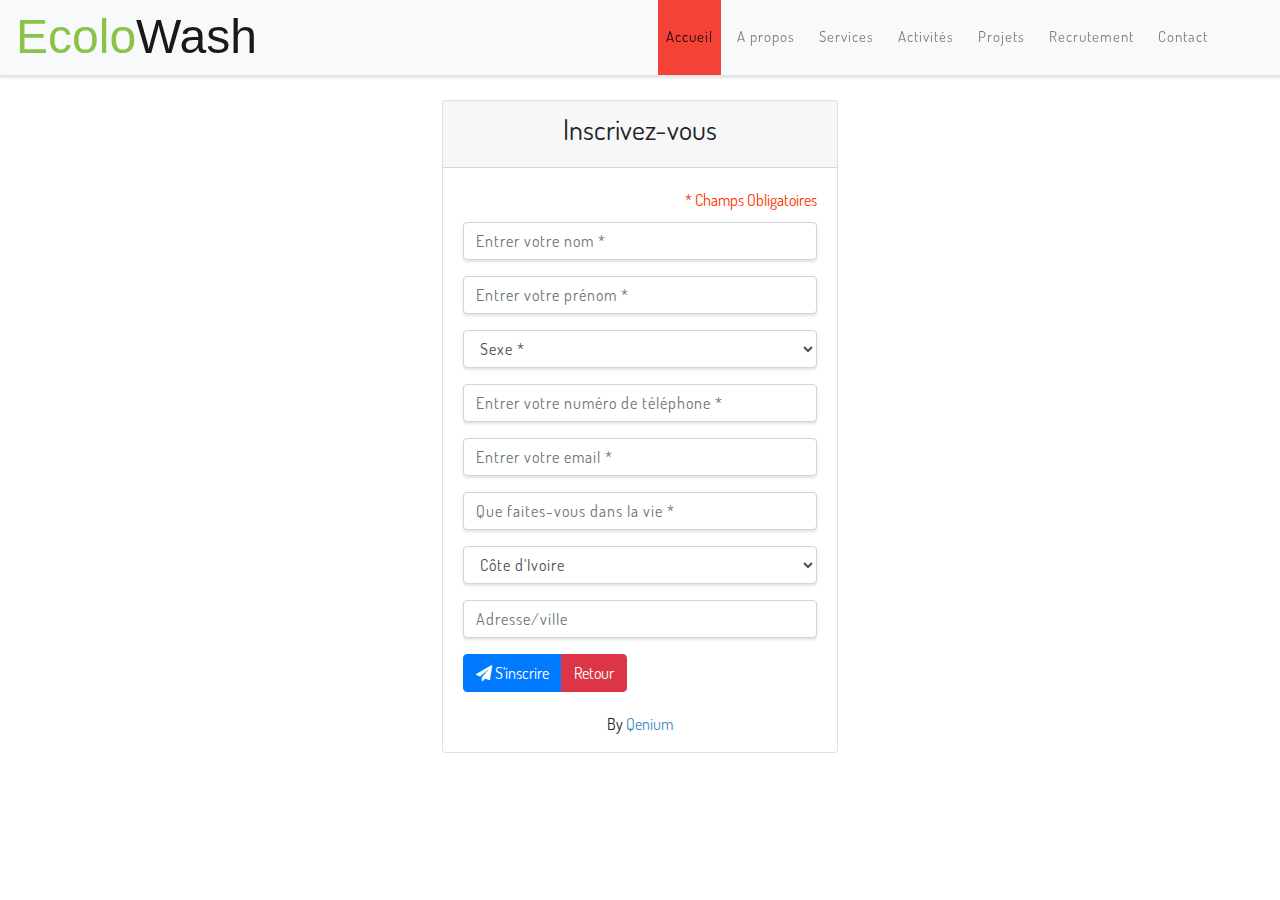
<file: inscription/index.html>
<!DOCTYPE html>
<html class="no-js" lang="zxx">

<!-- Mirrored from ecolowashafrica.com/inscription/ by HTTrack Website Copier/3.x [XR&CO'2014], Fri, 07 Jun 2019 08:40:18 GMT -->
<!-- Added by HTTrack --><meta http-equiv="content-type" content="text/html;charset=UTF-8" /><!-- /Added by HTTrack -->
<head>
<meta charset="utf-8">
<base >
<meta http-equiv="X-UA-Compatible" content="IE=edge">
<meta name="viewport" content="width=device-width, initial-scale=1, shrink-to-fit=no">
<meta name="description" content="">
<meta name="author" content="Qenium">
<meta name="keywords" content="" />

<link rel="stylesheet" href="css/bootstrap.css">
<link rel="stylesheet" href="css/lightbox.css">
<link rel="stylesheet" href="css/style.css" type="text/css" media="all" />
<link rel="stylesheet" href="css/fontawesome-all.css">

<link href="bootstrap/font-awesome/css/font-awesome.css" rel="stylesheet">
<link href="bootstrap/css/bootstrap.css" rel="stylesheet">

<script src="bootstrap/js/bootstrap.js"></script>
<script src="style/wow.min.js"></script>

<link href="style/animate.css" rel="stylesheet">
<link href="style/monmenu.css" rel="stylesheet">
<link href="style/font.css" rel="stylesheet">
<!-- <link href="style/annonce.css" rel="stylesheet"> -->
<link href="style/design.css" rel="stylesheet">

<link href="img/logo.html" rel="shortcut icon" type="image/vnd.microsoft.icon">
<script src="style/jquery-latest.min.js" type="text/javascript"></script>
<script src="style/jquery.sticky.js" type="text/javascript"></script>

<script>
$(window).load(function(){
  $("#heder").sticky({ topSpacing: 0 });
});

$(function () {
$('.carousel').carousel({ interval: 6000 });
});
wow = new WOW(
 {

  }) 
  .init();
</script>
<title>Ecolowash - Inscription</title>
</head><body>
	<!-- header -->
<header>
    <!-- navbar -->
    <nav class="navbar fixed-top navbar-expand-lg navbar-light bg-light">
        <a class="navbar-brand" href="../index-2.html">
            <span>Ecolo</span>Wash</a>
        <button class="navbar-toggler" type="button" data-toggle="collapse" data-target="#navbarSupportedContent" aria-controls="navbarSupportedContent"
            aria-expanded="false" aria-label="Toggle navigation">
            <i class="fas fa-bars"></i>
        </button>

        <div class="collapse navbar-collapse" id="navbarSupportedContent">
            <ul class="navbar-nav ml-auto text-center mr-lg-5">
                <li class="nav-item active mr-lg-2 mb-lg-0 mb-2">
                    <a class="nav-link" href="../index-2.html">Accueil
                        <span class="sr-only">(current)</span>
                    </a>
                </li>
                <li class="nav-item mr-lg-2 mb-lg-0 mb-2">
                    <a class="nav-link" href="../ecolowash2534.html?article=A%20propos&amp;mark=1">A propos</a>
                </li>
                <li class="nav-item mr-lg-2 mb-lg-0 mb-2">
                    <a class="nav-link" href="../ecolowashf4d5.html?article=Services&amp;mark=8">Services</a>
                </li>
                <li class="nav-item mr-lg-2 mb-lg-0 mb-2">
                    <a class="nav-link" href="../ecolowash3d06.html?article=Activit%c3%a9s&amp;mark=9">Activit&eacute;s</a>
                </li>
                <li class="nav-item mr-lg-2 mb-lg-0 mb-2">
                    <a class="nav-link" href="../ecolowashe0f3.html?article=Projets&amp;mark=10">Projets</a>
                </li>
                <li class="nav-item mr-lg-2 mb-lg-0 mb-2">
                    <a class="nav-link" href="../ecolowash26c6.html?article=Recrutement&amp;mark=13">Recrutement</a>
                </li>
                <li class="nav-item">
                    <a class="nav-link" href="../contact.html">Contact</a>
                </li>
            </ul>
        </div>
    </nav> 
</header>
<!-- //header -->	<div class="container-fluid h-100">
		<div class="row justify-content-center alig-items-center h-100" style="padding-top: 100px;" >
			<div class="col col-sm-6 col-md-6 col-lg-4 col-xm-3">
				<div class="card">
					<div class="card-header" align="center">
						<strong><h3>Inscrivez-vous</h3></strong>
					</div>
					<div class="card-body">
						<div id="obligatoire">* Champs Obligatoires</div>
	                    						<form action="#" method="POST">
							<div class="form-group">
								<input required type="text" class="form-control" name="nom" placeholder="Entrer votre nom *" >
							</div>
							<div class="form-group">
								<input required type="text" class="form-control" name="prenom" placeholder="Entrer votre prénom *" >
							</div>
							<div class="form-group">
								<select required name="sexe" class="form-control">
	                                <option value="">Sexe *</option>
	                                <option value="M">Masculin</option>
	                                <option value="F">Feminin</option>
	                            </select>
							</div>
							<div class="form-group">
								<input required type="text" class="form-control" name="tel" placeholder="Entrer votre numéro de téléphone *" >
							</div>
							<div class="form-group">
								<input required type="email" class="form-control" name="mail"  placeholder="Entrer votre email *" >
							</div>
							<div class="form-group">
								<input required type="text" class="form-control" name="fonction"  placeholder="Que faites-vous dans la vie *" >
							</div>
							<div class="form-group">
								<select required name="pays" class="form-control">
	                                <option value="">Pays *</option>
	                                <option value="1">Afghanistan</option><option value="201">Afrique du Sud</option><option value="2">Albanie</option><option value="4">Algérie</option><option value="84">Allemagne</option><option value="6">Andorre</option><option value="7">Angola</option><option value="186">Anguilla</option><option value="3">Antarctique</option><option value="8">Antigua-et-Barbuda</option><option value="151">Antilles Néerlandaises</option><option value="192">Arabie Saoudite</option><option value="10">Argentine</option><option value="16">Arménie</option><option value="152">Aruba</option><option value="11">Australie</option><option value="12">Autriche</option><option value="9">Azerbaïdjan</option><option value="13">Bahamas</option><option value="14">Bahreïn</option><option value="15">Bangladesh</option><option value="17">Barbade</option><option value="34">Bélarus</option><option value="18">Belgique</option><option value="26">Belize</option><option value="59">Bénin</option><option value="19">Bermudes</option><option value="20">Bhoutan</option><option value="21">Bolivie</option><option value="22">Bosnie-Herzégovine</option><option value="23">Botswana</option><option value="25">Brésil</option><option value="30">Brunéi Darussalam</option><option value="31">Bulgarie</option><option value="233">Burkina Faso</option><option value="33">Burundi</option><option value="35">Cambodge</option><option value="36">Cameroun</option><option value="37">Canada</option><option value="38">Cap-vert</option><option value="43">Chili</option><option value="44">Chine</option><option value="57">Chypre</option><option value="48">Colombie</option><option value="49">Comores</option><option value="54">Costa Rica</option> selected="selected"<option selected="selected" value="110">Côte d'Ivoire</option><option value="55">Croatie</option><option value="56">Cuba</option><option value="60">Danemark</option><option value="79">Djibouti</option><option value="61">Dominique</option><option value="227">Égypte</option><option value="64">El Salvador</option><option value="218">Émirats Arabes Unis</option><option value="63">Équateur</option><option value="67">Érythrée</option><option value="203">Espagne</option><option value="68">Estonie</option><option value="164">États Fédérés de Micronésie</option><option value="231">États-Unis</option><option value="66">Éthiopie</option><option value="182">Fédération de Russie</option><option value="72">Fidji</option><option value="73">Finlande</option><option value="75">France</option><option value="80">Gabon</option><option value="82">Gambie</option><option value="81">Géorgie</option><option value="71">Géorgie du Sud et les Îles Sandwich du Sud</option><option value="85">Ghana</option><option value="86">Gibraltar</option><option value="88">Grèce</option><option value="90">Grenade</option><option value="89">Groenland</option><option value="91">Guadeloupe</option><option value="92">Guam</option><option value="93">Guatemala</option><option value="94">Guinée</option><option value="65">Guinée Équatoriale</option><option value="176">Guinée-Bissau</option><option value="95">Guyana</option><option value="76">Guyane Française</option><option value="96">Haïti</option><option value="99">Honduras</option><option value="100">Hong-Kong</option><option value="101">Hongrie</option><option value="24">Île Bouvet</option><option value="46">Île Christmas</option><option value="229">Île de Man</option><option value="160">Île Norfolk</option><option value="70">Îles (malvinas) Falkland</option><option value="39">Îles Caïmanes</option><option value="47">Îles Cocos (Keeling)</option><option value="53">Îles Cook</option><option value="69">Îles Féroé</option><option value="97">Îles Heard et Mcdonald</option><option value="162">Îles Mariannes du Nord</option><option value="165">Îles Marshall</option><option value="163">Îles Mineures Éloignées des États-Unis</option><option value="28">Îles Salomon</option><option value="222">Îles Turks et Caïques</option><option value="29">Îles Vierges Britanniques</option><option value="232">Îles Vierges des États-Unis</option><option value="74">Îles Åland</option><option value="103">Inde</option><option value="104">Indonésie</option><option value="106">Iraq</option><option value="107">Irlande</option><option value="102">Islande</option><option value="108">Israël</option><option value="109">Italie</option><option value="125">Jamahiriya Arabe Libyenne</option><option value="111">Jamaïque</option><option value="112">Japon</option><option value="114">Jordanie</option><option value="113">Kazakhstan</option><option value="115">Kenya</option><option value="119">Kirghizistan</option><option value="87">Kiribati</option><option value="118">Koweït</option><option value="226">L'ex-République Yougoslave de Macédoine</option><option value="122">Lesotho</option><option value="123">Lettonie</option><option value="121">Liban</option><option value="124">Libéria</option><option value="126">Liechtenstein</option><option value="127">Lituanie</option><option value="128">Luxembourg</option><option value="129">Macao</option><option value="130">Madagascar</option><option value="132">Malaisie</option><option value="131">Malawi</option><option value="133">Maldives</option><option value="134">Mali</option><option value="135">Malte</option><option value="144">Maroc</option><option value="136">Martinique</option><option value="138">Maurice</option><option value="137">Mauritanie</option><option value="50">Mayotte</option><option value="139">Mexique</option><option value="140">Monaco</option><option value="141">Mongolie</option><option value="143">Montserrat</option><option value="145">Mozambique</option><option value="32">Myanmar</option><option value="147">Namibie</option><option value="148">Nauru</option><option value="149">Népal</option><option value="156">Nicaragua</option><option value="157">Niger</option><option value="158">Nigéria</option><option value="159">Niué</option><option value="161">Norvège</option><option value="153">Nouvelle-Calédonie</option><option value="155">Nouvelle-Zélande</option><option value="146">Oman</option><option value="224">Ouganda</option><option value="235">Ouzbékistan</option><option value="167">Pakistan</option><option value="166">Palaos</option><option value="168">Panama</option><option value="169">Papouasie-Nouvelle-Guinée</option><option value="170">Paraguay</option><option value="150">Pays-Bas</option><option value="171">Pérou</option><option value="172">Philippines</option><option value="173">Pitcairn</option><option value="174">Pologne</option><option value="77">Polynésie Française</option><option value="178">Porto Rico</option><option value="175">Portugal</option><option value="179">Qatar</option><option value="211">République Arabe Syrienne</option><option value="40">République Centrafricaine</option><option value="117">République de Corée</option><option value="142">République de Moldova</option><option value="52">République Démocratique du Congo</option><option value="120">République Démocratique Populaire Lao</option><option value="62">République Dominicaine</option><option value="51">République du Congo</option><option value="105">République Islamique d'Iran</option><option value="116">République Populaire Démocratique de Corée</option><option value="58">République Tchèque</option><option value="230">République-Unie de Tanzanie</option><option value="180">Réunion</option><option value="181">Roumanie</option><option value="228">Royaume-Uni</option><option value="183">Rwanda</option><option value="204">Sahara Occidental</option><option value="185">Saint-Kitts-et-Nevis</option><option value="190">Saint-Marin</option><option value="188">Saint-Pierre-et-Miquelon</option><option value="98">Saint-Siège (état de la Cité du Vatican)</option><option value="189">Saint-Vincent-et-les Grenadines</option><option value="184">Sainte-Hélène</option><option value="187">Sainte-Lucie</option><option value="238">Samoa</option><option value="5">Samoa Américaines</option><option value="191">Sao Tomé-et-Principe</option><option value="193">Sénégal</option><option value="240">Serbie-et-Monténégro</option><option value="194">Seychelles</option><option value="195">Sierra Leone</option><option value="196">Singapour</option><option value="197">Slovaquie</option><option value="199">Slovénie</option><option value="200">Somalie</option><option value="205">Soudan</option><option value="41">Sri Lanka</option><option value="209">Suède</option><option value="210">Suisse</option><option value="206">Suriname</option><option value="207">Svalbard etÎle Jan Mayen</option><option value="208">Swaziland</option><option value="212">Tadjikistan</option><option value="45">Taïwan</option><option value="42">Tchad</option><option value="78">Terres Australes Françaises</option><option value="27">Territoire Britannique de l'Océan Indien</option><option value="83">Territoire Palestinien Occupé</option><option value="213">Thaïlande</option><option value="177">Timor-Leste</option><option value="214">Togo</option><option value="215">Tokelau</option><option value="216">Tonga</option><option value="217">Trinité-et-Tobago</option><option value="219">Tunisie</option><option value="221">Turkménistan</option><option value="220">Turquie</option><option value="223">Tuvalu</option><option value="225">Ukraine</option><option value="234">Uruguay</option><option value="154">Vanuatu</option><option value="236">Venezuela</option><option value="198">Viet Nam</option><option value="237">Wallis et Futuna</option><option value="239">Yémen</option><option value="241">Zambie</option><option value="202">Zimbabwe</option>	                            </select>
							</div>
							<div class="form-group">
								<input required type="text" class="form-control" name="adresse"  placeholder="Adresse/ville" >
							</div>
							<div class="btn-group" align="center">
								<button type="submit" name="valider" class="btn btn-primary"><i class="fa fa-paper-plane"></i> S'inscrire</button>
								<a href="../index.html" class="btn btn-danger">Retour</a>
							</div>

						</form>
					</div>
					<p class="text-center ">By <a href="https://www.qenium.com/">Qenium</a></p>
				</div>
			</div>
		</div>
	</div>
<!-- Video js -->
    <script src="js/jquery.vide.min.js"></script>
    <!-- //Video js -->

    <!-- smooth scrolling -->
    <script src="js/SmoothScroll.min.js"></script>
    <!-- //smooth scrolling -->

    <!-- start-smoth-scrolling -->
    <script src="js/move-top.js"></script>
    <script src="js/easing.js"></script>
    <script>
        jQuery(document).ready(function ($) {
            $(".scroll").click(function (event) {
                event.preventDefault();
                $('html,body').animate({
                    scrollTop: $(this.hash).offset().top
                }, 1000);
            });
        });
    </script>
    <!-- start-smoth-scrolling -->

    <!-- smooth scrolling-bottom-to-top -->
    <script>
        $(document).ready(function () {
            /*
                var defaults = {
                containerID: 'toTop', // fading element id
                containerHoverID: 'toTopHover', // fading element hover id
                scrollSpeed: 1200,
                easingType: 'linear' 
                };
            */
            $().UItoTop({
                easingType: 'easeOutQuart'
            });
        });
    </script>
    <!-- //smooth scrolling-bottom-to-top --></body>

<!-- Mirrored from ecolowashafrica.com/inscription/ by HTTrack Website Copier/3.x [XR&CO'2014], Fri, 07 Jun 2019 08:40:29 GMT -->
</html>
</file>
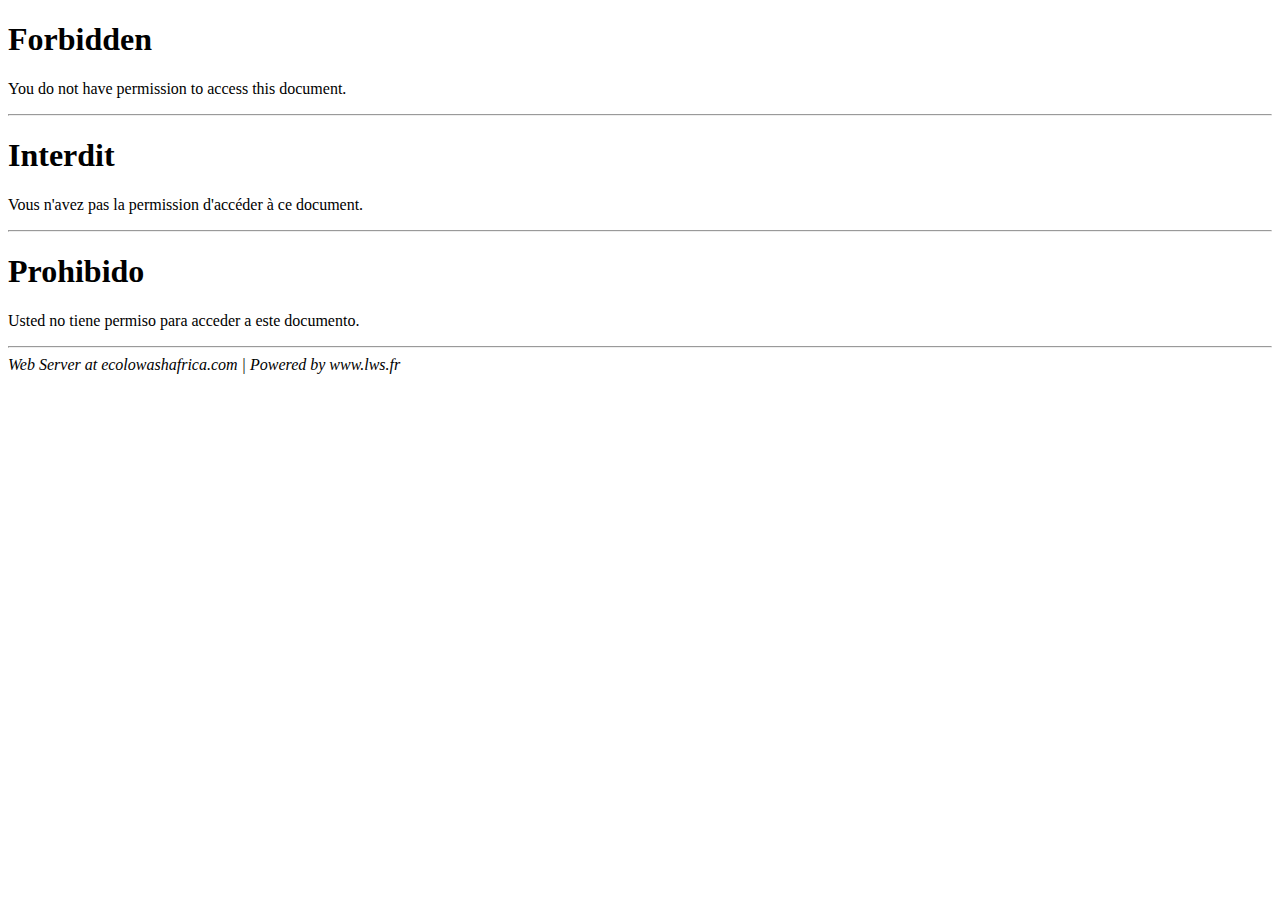
<file: uploads/index.html>
<!DOCTYPE HTML PUBLIC "-//W3C//DTD HTML 4.01//EN" "http://www.w3.org/TR/html4/strict.dtd">
<html lang="fr">
<head>
<meta http-equiv="Content-Type" content="text/html; charset=utf-8">
<meta name="robots" content="none,noindex,nofollow">
<meta http-equiv="cache-control" content="no-cache">
<meta http-equiv="pragma" content="no-cache">
<TITLE>403 Forbidden</TITLE>
</HEAD>
<BODY>
<H1>Forbidden</H1>
You do not have permission to access this document.
<P>
<HR>
<H1>Interdit</H1>
Vous n'avez pas la permission d'accéder à ce document.
<P>
<HR>
<H1>Prohibido</H1>
Usted no tiene permiso para acceder a este documento.
<P>
<HR>
<ADDRESS>
Web Server at ecolowashafrica.com  |  Powered by www.lws.fr
</ADDRESS>
</BODY>
</HTML>

<!--
   - Unfortunately, Microsoft has added a clever new
   - "feature" to Internet Explorer. If the text of
   - an error's message is "too small", specifically
   - less than 512 bytes, Internet Explorer returns
   - its own error message. You can turn that off,
   - but it's pretty tricky to find switch called
   - "smart error messages". That means, of course,
   - that short error messages are censored by default.
   - IIS always returns error messages that are long
   - enough to make Internet Explorer happy. The
   - workaround is pretty simple: pad the error
   - message with a big comment like this to push it
   - over the five hundred and twelve bytes minimum.
   - Of course, that's exactly what you're reading
   - right now.
   -->
</file>
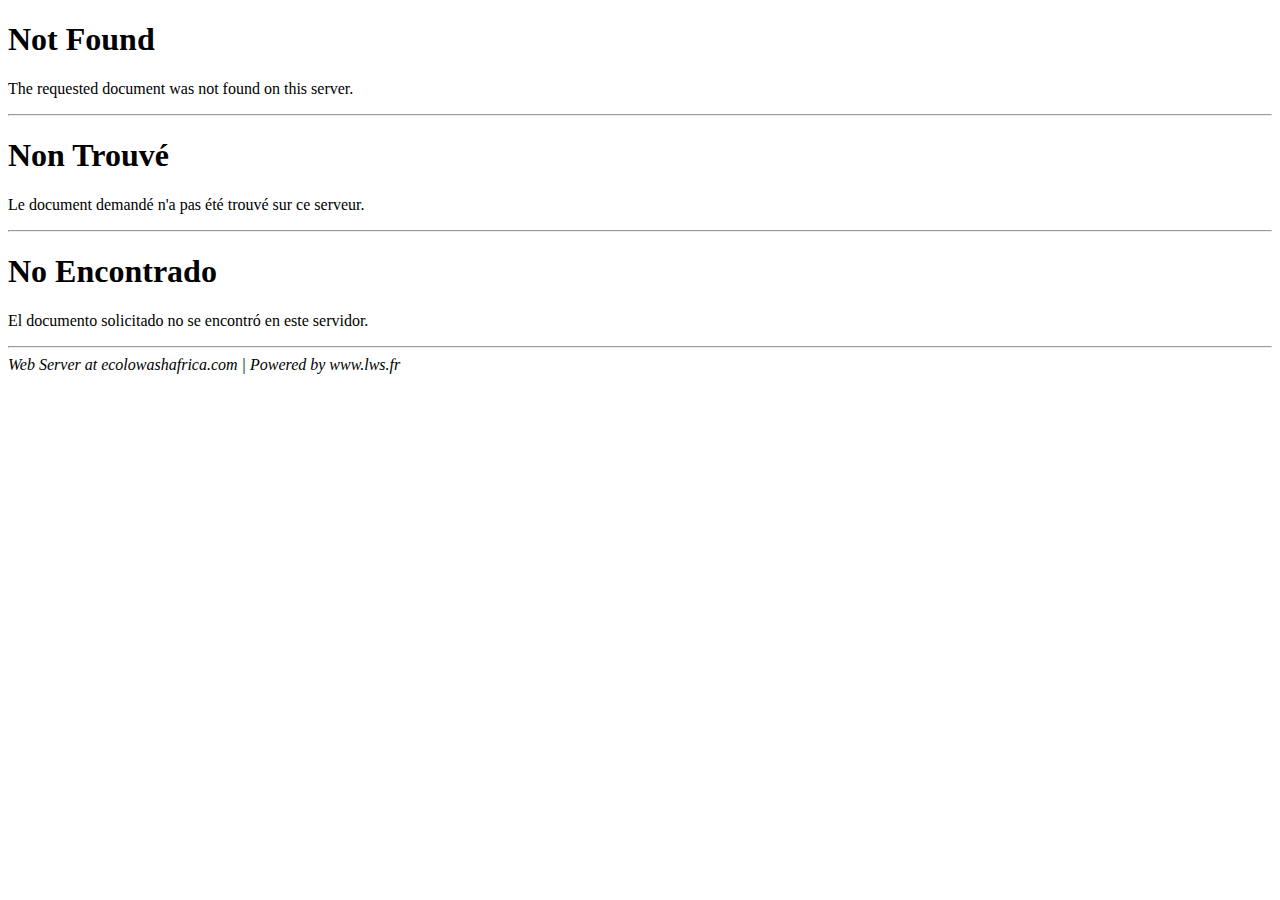
<file: uploads/1529079965g1.html>
<!DOCTYPE HTML PUBLIC "-//W3C//DTD HTML 4.01//EN" "http://www.w3.org/TR/html4/strict.dtd">
<html lang="fr">
<head>
<meta http-equiv="Content-Type" content="text/html; charset=utf-8">
<meta name="robots" content="none,noindex,nofollow">
<meta http-equiv="cache-control" content="no-cache">
<meta http-equiv="pragma" content="no-cache">
<TITLE>404 Not Found</TITLE>
</HEAD>
<BODY>
<H1>Not Found</H1>
The requested document was not found on this server.
<P>
<HR>
<H1>Non Trouvé</H1>
Le document demandé n'a pas été trouvé sur ce serveur.
<P>
<HR>
<H1>No Encontrado</H1>
El documento solicitado no se encontró en este servidor.
<P>
<HR>
<ADDRESS>
Web Server at ecolowashafrica.com  |  Powered by www.lws.fr
</ADDRESS>
</BODY>
</HTML>

<!--
   - Unfortunately, Microsoft has added a clever new
   - "feature" to Internet Explorer. If the text of
   - an error's message is "too small", specifically
   - less than 512 bytes, Internet Explorer returns
   - its own error message. You can turn that off,
   - but it's pretty tricky to find switch called
   - "smart error messages". That means, of course,
   - that short error messages are censored by default.
   - IIS always returns error messages that are long
   - enough to make Internet Explorer happy. The
   - workaround is pretty simple: pad the error
   - message with a big comment like this to push it
   - over the five hundred and twelve bytes minimum.
   - Of course, that's exactly what you're reading
   - right now.
   -->
</file>
<file: inscription/style/monmenu.css>
@media (max-width: 500px) {
#animation{height:200px;
font-size:14px;}
#animation-titro{font-size:2px;
margin-top:-10000px;}
}
@media (min-width: 500px) {
#animation{height:300px;
font-size:15px;}
#animation-titro{font-size:2px;
margin-top:-10000px;}
}
@media (min-width: 768px) {
#animation{height:300px;
font-size:17px;}
#animation-titro{font-size:23px;
margin-top:20px;}
}
@media (min-width: 992px) {
#animation{height:350px;
font-size:25px;}
#animation-titro{font-size:28px;
margin-top:100px;}
}
@media (min-width: 1200px) {
#animation{height:520px;
font-size:25px;}
#animation-titro{font-size:30px;
margin-top:120px;}
}



.carousel-fade .carousel-inner .item {
  opacity: 0;
  -webkit-transition-property: opacity;
  -moz-transition-property: opacity;
  -o-transition-property: opacity;
  transition-property: opacity;
}
.carousel-fade .carousel-inner .active {
  opacity: 1;
}
.carousel-fade .carousel-inner .active.left,
.carousel-fade .carousel-inner .active.right {
  left: 0;
  opacity: 0;
  z-index: 1;
}
.carousel-fade .carousel-inner .next.left,
.carousel-fade .carousel-inner .prev.right {
  opacity: 1;
}
.carousel-fade .carousel-control {
  z-index: 2;
}
html,
body,
.carousel,
.carousel-inner,
.carousel-inner .item {
  height: 100%;
}
/*.item:nth-child(1) {
  background: silver;
}
.item:nth-child(2) {
  background: silver;
}
.item:nth-child(3) {
  background: silver;
}
.item:nth-child(4) {
  background: silver;
}
.item:nth-child(5) {
  background: silver;
}
.item:nth-child(6) {
  background: silver;
}
.item:nth-child(7) {
  background: silver;
}
.item:nth-child(8) {
  background: silver;
}*/



.carousel-control {
  position: absolute;
  top: 87%;
  bottom: 7%;
  width: 0%;
  font-size: 20px;
  color: #582C83;
  text-align: center;
  text-shadow: 0 1px 2px rgba(0, 0, 0, .6);
  filter: alpha(opacity=50);
  opacity: .5;
}
.carousel-control.left {
  left: 7%;
  background-image: -webkit-linear-gradient(left, color-stop(rgba(0, 0, 0, .5) 0%), color-stop(rgba(0, 0, 0, .0001) 100%));
  background-image:         linear-gradient(to right, rgba(0, 0, 0, .5) 0%, rgba(0, 0, 0, .0001) 100%);
  filter: progid:DXImageTransform.Microsoft.gradient(startColorstr='#80000000', endColorstr='#00000000', GradientType=1);
  background-repeat: repeat-x;
}
.carousel-control.right {
  left: 10%;
  right:auto;
  background-image: -webkit-linear-gradient(left, color-stop(rgba(0, 0, 0, .0001) 0%), color-stop(rgba(0, 0, 0, .5) 100%));
  background-image:         linear-gradient(to right, rgba(0, 0, 0, .0001) 0%, rgba(0, 0, 0, .5) 100%);
  filter: progid:DXImageTransform.Microsoft.gradient(startColorstr='#00000000', endColorstr='#80000000', GradientType=1);
  background-repeat: repeat-x;
}
.carousel-control:hover,
.carousel-control:focus {
  color: #e60e0e;
  text-decoration: none;
  filter: alpha(opacity=90);
  outline: none;
  opacity: .9;
}
.carousel-control .icon-prev,
.carousel-control .icon-next,
.carousel-control .glyphicon-chevron-left,
.carousel-control .glyphicon-chevron-right {
  position: absolute;
  top:-30%;
  font-size:50px;
  z-index: 5;
  display: inline-block;
}
.carousel-control .icon-prev,
.carousel-control .glyphicon-chevron-left {
  left:10%;
}
.carousel-control .icon-next,
.carousel-control .glyphicon-chevron-right {
  right:10%;
}
.carousel-control .icon-prev,
.carousel-control .icon-next {
  width: 20px;
  height: 20px;
  margin-top: -10px;
  margin-left: -20px;
  font-family: serif;
}
.carousel-control .icon-prev:before {
  content: '\2039';
}
.carousel-control .icon-next:before {
  content: '\203a';
}

.carousel-indicators {
  position: absolute;
  bottom: 10px;
  margin-left:-5%;
  z-index: 25;
  width: 10%;
  padding-left: 0;
  text-align: center;
  list-style: none;
}
.carousel-indicators li {
  display: inline-block;
  width: 10px;
  height: 10px;
  margin: 1px;
  text-indent: -999px;
  cursor: pointer;
  background-color: #000 \9;
  background-color: rgba(0, 0, 0, 0);
  border: 1px solid #fff;
  border-radius: 10px;
}
.carousel-indicators .active {
  width: 12px;
  height: 12px;
  margin: 0;
  background-color:#f6690f;
}

a {
  color: #428bca;
  text-decoration: none;
}
a:hover,
a:focus {
  color: #2a6496;
  text-decoration: underline;
}

.panel-danger {
  border-color: #ebccd1;
}
.panel-danger > .panel-heading {
  color: #fff;
  background-color: #a94442;
  border-color: #ebccd1;
}
.panel-danger > .panel-heading + .panel-collapse .panel-body {
  border-top-color: #ebccd1;
}
.panel-danger > .panel-footer + .panel-collapse .panel-body {
  border-bottom-color: #ebccd1;
}

.panel-success > .panel-heading {
background:#098942;
color:#fff;
}
/*.nav-tabs > li.active > a,
.nav-tabs > li.active > a:hover,
.nav-tabs > li.active > a:focus {
  color: #555;
  cursor: default;
  background-color: #ffffd1;
  border: 1px solid #ddd;
  border-bottom-color: transparent;
}*/

.table > thead > tr > th,
.table > tbody > tr > th,
.table > tfoot > tr > th,
.table > thead > tr > td,
.table > tbody > tr > td,
.table > tfoot > tr > td {
  padding: 8px;
  line-height: 1.42857143;
  vertical-align:middle;
  border-top: 1px solid #ddd;
}



.nav{margin-bottom: 0px;}
.nav > li > a {position: relative;
display: block;
padding: 5px 10px;}
.nav-tabs {border-bottom: 0px solid #ddd;}
.dropdown-menu > li{
  text-align:left;
  width:100%;
}

.nav-tabs > li {
  float: left;
  margin-bottom: -1px;
}
.nav-tabs > li > a {
  margin-right: 2px;
  line-height: 1.42857143;
  border: 1px solid transparent;
  border-radius: 4px 4px 0 0;
  padding:10px 40px;
  border: 3px solid #eee;
  margin-right: 10px;
  border-radius: 5px;
}
.nav-tabs > li > a:hover {
  border-color: #eee #eee #ddd;
}
.nav-tabs > li.active > a,
.nav-tabs > li.active > a:hover,
.nav-tabs > li.active > a:focus {
  color: #fff;
  cursor: default;
  background-color: #1c8cbc;
  /*border: 1px solid #ddd;
  box-shadow:3px 4px 8px #01963a;*/
  border-bottom-color: transparent;
}
.nav-tabs.nav-justified {
  width: 100%;
  border-bottom: 0;
}

.btn-yellow {
  color: #000;
  background-color: #fce910;
  border-color: #ffe400;
}
.btn-yellow:hover,
.btn-yellow:focus,
.btn-yellow:active,
.btn-yellow.active,
.open .dropdown-toggle.btn-yellow {
  color: #000;
  background-color: #ffeb00;
  border-color: #ffe400;
}

.btn-black {
  color: #fff;
  background-color: #000;
  border-color: #333;
}
.btn-black:hover,
.btn-black:focus,
.btn-black:active,
.btn-black.active,
.open .dropdown-toggle.btn-black {
  color: #fff;
  background-color: #111;
  border-color: #222;
}


/*Placeholder*/
#input_recherche_news::-moz-placeholder {
  color: #fff;
  opacity: 1;
}
#input_recherche_news:-ms-input-placeholder {
  color: #fff;
}
input_recherche_news::-webkit-input-placeholder {
  color: #fff;
}

/*Fenêtre modal*/
@media (min-width: 1200px) {
  .modal-lg {
    width: 100%;
  }
}
</file>
<file: inscription/style/font.css>
.diamond {-webkit-clip-path: polygon(50% 0, 100% 50%, 50% 100%, 0 50%);
  clip-path: url(#diamond);}
.pentagon {-webkit-clip-path: polygon(50% 0, 100% 38%, 80% 100%, 20% 100%, 0 38%);
  clip-path: url(#pentagon);}
.hexagon {-webkit-clip-path: polygon(50% 0, 95% 25%, 95% 75%, 50% 100%, 5% 75%, 5% 25%);
  clip-path: url(#hexagon);}
.octogon {-webkit-clip-path: polygon(0 50%, 15% 15%, 50% 0, 85% 15%, 100% 50%, 85% 85%, 50% 100%, 15% 85%);
  clip-path: url(#octogon);}
.avatar {margin-top: 50px;}

/*Mes classes et id css*/
@font-face {
    font-family:dosis;
  src:url(../font/dosis.otf);
}

@font-face {
    font-family:Montserrat;
  src:url(../font/Montserrat.otf);
}

@font-face {
    font-family:arvo;
	src:url(../font/arvo.html);
}

@font-face {
    font-family:AwesomeFree;
	src:url(../font/AwesomeFree.otf);
}

@font-face {
    font-family:berkshireswash;
	src:url(../font/berkshireswash.ttf);
}

@font-face {
    font-family:Narrow;
	src:url(../font/Narrow.ttf);
}

@font-face {
    font-family:Merriweather;
	src:url(../font/Merriweather.ttf);
}

@font-face {
    font-family:Raleway;
	src:url(../font/Raleway.ttf);
}

@font-face {
    font-family:Exo2;
	src:url(../font/Exo2-Light.otf);
}

@font-face {
    font-family:quartzo;
	src:url(../font/quartzo.ttf);
}

@font-face {
    font-family:mochary;
	src:url(../font/mochary.ttf);
}

@font-face {
    font-family:Esphimere;
	src:url(../font/Esphimere.otf);
}

@font-face {
    font-family:Roboto;
	src:url(../font/roboto.ttf);
}

@font-face {
    font-family:coming;
	src:url(../font/coming.otf);
}

@font-face {
    font-family:droidsans;
	src:url(../font/droidsans.ttf);
}

@font-face {
    font-family:ptsans;
	src:url(../font/ptsans.ttf);
}

@font-face {
    font-family:CostaRica;
	src:url(../font/CostaRica.otf);
}

@font-face {
    font-family:Sanchezregular;
	src:url(../font/Sanchezregular.otf);
}

@font-face {
    font-family:candara;
	src:url(../font/candara.html);
}

@font-face {
    font-family:Chardons;
	src:url(../font/Chardons.ttf);
}

@font-face {
    font-family:Delius;
	src:url(../font/Delius.ttf);
}

@font-face {
    font-family:balonez_fantasia;
	src:url(../font/balonez_fantasia.ttf);
}

@font-face {
    font-family:fontastique;
	src:url(../font/fontastique.html);
}

@font-face {
    font-family:Raspoutine;
	src:url(../font/RaspoutineMedium_TB.html);
}

@font-face {
    font-family:OpenSans;
	src:url(../font/OpenSans-Light.ttf);
}

@font-face {
    font-family:Maiandra;
	src:url(../font/Maiandra.ttf);
}

@font-face {
    font-family:Geometos;
	src:url(../font/Geometos.html);
}

@font-face {
    font-family:big_noodle_titling;
	src:url(../font/big_noodle_titling.html);
}

@font-face {
    font-family:QueenEmpress;
	src:url(../font/QueenEmpress.html);
}
@font-face {
    font-family:Sansation_Regular;
	src:url(../font/Sansation_Regular.ttf);
}

@font-face {
    font-family:Castal_Street;
	src:url(../font/Castal_Street.html);
}

#obligatoire{margin-bottom:10px;
text-align:right;
color:#FF3300;}

#hauteur_galerie{height:260px;
overflow:hidden;}

#box_galerie{height:70px;
width:85px;
overflow:hidden;
display:inline-block;
margin-bottom:3px;}
#box_galerie img{width:130px;}

#box_galerie2{height:220px;
overflow:hidden;
display:inline-block;
overflow:hidden;}
#box_galerie2 img{width:370px;}

#input_recherche{margin-top:-5px;
background:none;
height:35px;
color:#000;
font-size:13px;
display:inline-block;}

#bouton_recherche{height:35px;
padding:2px 0px 0px 2px;
color:#fff;
margin-top:-5px;
width:40px;
border-radius:0px 4px 4px 0px;
background:url(../img/loupe.png) center no-repeat;}

#footer_galerie{width:70px;
overflow:hidden;
height:40px;
margin-bottom:5px;
float:left;
margin-right:5px;}
#footer_galerie img{width:70px;}

#new-label {color: #fff;
background: #a833c1;
text-transform: uppercase;
padding: 9px 0 7px;
text-shadow: 1px 1px rgba(0, 0, 0, 0.24);
width: 130px;
text-align: center;
display: block;
position: absolute;
left: -33px;
top: 16px;
z-index: 0;
-webkit-transform: rotate(-45deg);
-ms-transform: rotate(-45deg);
transform: rotate(-45deg);}

.wrapper {
  margin: 10px auto;
  background: white;
  /*border-radius: 10px;*/
  /*-webkit-box-shadow: 0px 0px 8px rgba(0,0,0,0.2);
  -moz-box-shadow:    0px 0px 8px rgba(0,0,0,0.2);
  box-shadow:         0px 0px 8px rgba(0,0,0,0.2);*/
  position: relative;
  z-index: 90;
}

.ribbon-wrapper-green {
  width: 120px;
  height: 88px;
  overflow: hidden;
  position: absolute;
  top: -3px;
  right: -3px;
}

.ribbon-green {
  color: #333;
  text-align: center;
  text-shadow: rgba(255,255,255,0.5) 0px 1px 0px;
  -webkit-transform: rotate(35deg);
  -moz-transform:    rotate(35deg);
  -ms-transform:     rotate(35deg);
  -o-transform:      rotate(35deg);
  position: relative;
  padding: 5px 0;
  font-size:12px;
  left: -5px;
  top: 20px;
  width: 150px;
  background-color: #01963a;
  /*background-image: -webkit-gradient(linear, left top, left bottom, from(#BFDC7A), to(#8EBF45)); 
  background-image: -webkit-linear-gradient(top, #BFDC7A, #8EBF45); 
  background-image:    -moz-linear-gradient(top, #BFDC7A, #8EBF45); 
  background-image:     -ms-linear-gradient(top, #BFDC7A, #8EBF45); 
  background-image:      -o-linear-gradient(top, #BFDC7A, #8EBF45); */
  color: #fff;
  -webkit-box-shadow: 0px 0px 3px rgba(0,0,0,0.3);
  -moz-box-shadow:    0px 0px 3px rgba(0,0,0,0.3);
  box-shadow:         0px 0px 3px rgba(0,0,0,0.3);
}

.ribbon-green:before, .ribbon-green:after {
  content: "";
  border-top:   3px solid #6e8900;   
  border-left:  3px solid transparent;
  border-right: 3px solid transparent;
  position:absolute;
  bottom: -3px;
}

.ribbon-green:before {
  left: 0;
}
.ribbon-green:after {
  right: 0;
}

#propos{font-size:33px;
margin-bottom:20px;
margin-top:30px;
text-align:center;}
#propos div{border-bottom:3px solid #2e9400;
display:inline-block;
color:#2e9400;
font-family:droidsans;
padding-left:20px;
padding-right:20px;}

#contact_cordonnee{font-size:15px;
line-height:26px;
margin-right: 15px;
margin-top:50px;}

#grayscale{filter: grayscale(1);
-webkit-filter: grayscale(1);
-moz-filter: grayscale(1);
-o-filter: grayscale(1);
-ms-filter: grayscale(1);
-moz-transition: all 0.6s ease-in-out 0.2s;
-webkit-transition: all 0.6s ease-in-out 0.2s;
-o-transition: all 0.6s ease-in-out 0.2s;
-ms-transition: all 0.6s ease-in-out 0.2s;
transition: all 0.6s ease-in-out 0.2s;}

#grayscale2{filter: grayscale(0);
-webkit-filter: grayscale(0);
-moz-filter: grayscale(0);
-o-filter: grayscale(0);
-ms-filter: grayscale(0);
-moz-transition: all 0.6s ease-in-out 0.2s;
-webkit-transition: all 0.6s ease-in-out 0.2s;
-o-transition: all 0.6s ease-in-out 0.2s;
-ms-transition: all 0.6s ease-in-out 0.2s;
transition: all 0.6s ease-in-out 0.2s;
width:40px;
height:30px;}
		
#grayscale:hover{filter: grayscale(0);
-webkit-filter: grayscale(0);
-moz-filter: grayscale(0);
-o-filter: grayscale(0);
-ms-filter: grayscale(0);
/*filter: saturate(200%);
-webkit-filter: saturate(200%);
-moz-filter: saturate(200%);
-o-filter: saturate(200%);
-ms-filter: saturate(200%);*/

/*-moz-transform: rotate(0deg) scale(1.1);
-webkit-transform: rotate(0deg) scale(1.1);
-o-transform: rotate(0deg) scale(1.1);
-ms-transform: rotate(0deg) scale(1.1);
transform: rotate(0deg) scale(1.1);
-moz-transition: all 0.3s ease-in-out 0s;
-webkit-transition: all 0.3s ease-in-out 0s;
-o-transition: all 0.3s ease-in-out 0s;
-ms-transition: all 0.3s ease-in-out 0s;
transition: all 0.3s ease-in-out 0s;
box-shadow: 1px 1px 5px 777;*/}

.blur img{filter: blur(1px);
-webkit-filter: blur(1px);
-moz-filter: blur(1px);
-o-filter: blur(1px);
-ms-filter: blur(1px);}
.blur img:hover{filter: blur(0);
-webkit-filter: blur(0);
-moz-filter: blur(0);
-o-filter: blur(0);
-ms-filter: blur(0);}

.saturate img{filter: saturate(100%);
-webkit-filter: saturate(100%);
-moz-filter: saturate(100%);
-o-filter: saturate(100%);
-ms-filter: saturate(100%);}

.saturate img:hover{filter: saturate(200%);
-webkit-filter: saturate(200%);
-moz-filter: saturate(200%);
-o-filter: saturate(200%);
-ms-filter: saturate(200%);}


#sepia{filter: sepia(1);
-webkit-filter: sepia(1);
-moz-filter: sepia(1);
-o-filter: sepia(1);
-ms-filter: sepia(1);
-moz-transition: all 0.6s ease-in-out 0.2s;
-webkit-transition: all 0.6s ease-in-out 0.2s;
-o-transition: all 0.6s ease-in-out 0.2s;
-ms-transition: all 0.6s ease-in-out 0.2s;
transition: all 0.6s ease-in-out 0.2s;
position:relative;}

#sepia:hover{filter: sepia(0);
-webkit-filter: sepia(0);
-moz-filter: sepia(0);
-o-filter: sepia(0);
-ms-filter: sepia(0);
-moz-transform: rotate(2deg) scale(1.2);
-ms-transform: rotate(2deg) scale(1.2);
-O-transform: rotate(2deg) scale(1.2);
-webkit-transform: rotate(2deg) scale(1.2);
-moz-transition: all 0.3s ease-in-out 0s;
-webkit-transition: all 0.3s ease-in-out 0s;
-o-transition: all 0.3s ease-in-out 0s;
-ms-transition: all 0.3s ease-in-out 0s;
transition: all 0.3s ease-in-out 0s;
box-shadow: 1px 1px 5px 777;}

.zoomarticle {
	height: auto;
	margin-bottom: 1.65em;
	margin-left: 3%;
	-webkit-box-sizing: border-box;
	-moz-box-sizing: border-box;
	box-sizing: border-box;
	list-style: none;
}

.article_big_img {
	overflow: hidden;
	padding: 2px;
}

.article_big_img > img {
	transition: all 0.5s;
	-moz-transition: all 0.5s;
	-webkit-transition: all 0.5s;
	-o-transition: all 0.5s;
}

.zoomarticle:hover > .article_big_img > img {
	transform: scale(1.05);
	-ms-transform: scale(1.05);
	-webkit-transform: scale(1.05);
	-o-transform: scale(1.05);
	-moz-transform: scale(1.05);
}

/*ul{margin-left:-25px;}*/
.ex4 li {display:inline;
margin-bottom:20px;
padding-left:0;}
.ex4 ul {margin-left:-15px;}

.ex4 figure {position: relative;
	/*display: inline-block;*/
	margin: 0;
	font-size:15px;
	height:200px;
	text-align: center;
	overflow: hidden;}
	
.ex4 figcaption {
	position: absolute;
	left: 0;
	bottom: -1em;
	height: 3em;
	width:100%;
	line-height: 1.3em;
	text-align: center;
	color: #fff;
	padding-top:5px;
	font-size:16px;
	padding-left:10px;
	padding-right:10px;
	background: rgba(0,0,0,0.6);
	overflow: hidden;
	transition: all 0.4s;
}
.ex4 figcaption span {display:block; font-size:14px;
text-align:left;}

.ex4 figure:hover figcaption,
.ex4 figure:focus figcaption {
	height: 7em;
	background: rgba(0,0,0,0.8);
}
#span_panier{font-size:12px;}


#icon-video{text-align:right;}
#icon-video{z-index:10;
position:absolute;
width:40px;
margin-left:-40px;}

.padding{padding:0;}
.padding-effect{padding:0 5px;}
.padding-right{padding-right:0;}
.padding-left{padding-left:0;}

#ville{background:url(../img/transparent.png);
background-position:center;
color: #111;
position: relative;
padding:50px 15px 50px 15px;}
#ville a{color: #000;
text-decoration: none;}

/*#presentation {
    background-image: url(../img/transparent.png);
    background-color: rgb(37, 156, 239);
    background-position: center;
    padding-bottom: 50px;
    padding-top: 40px;
    color: #fff;
    line-height: 26px;
}*/

#inscription{background:url(../img/transparent.png) #f67e32;
background-color:#f67e32;
background-position:center;
color: #fff;
opacity:1;
font-size:18px;
position: relative;
padding:50px 15px 80px 15px;
text-align:center;
margin-top:0px;}
#inscription h1{margin-top:10px;
font-family:droidsans;
margin-bottom:50px;
font-size:45px;}
#inscription h3{margin-bottom:40px;}
#inscription h4{font-size:24px;}
#inscription i{color:#fff;}

#inscription2{background:url(../img/3.html) top no-repeat fixed;
background-size:cover;
font-size:30px;
color:#fff;
padding:80px 15px 80px 15px;
text-align:center;
margin-top:0px;}
#inscription2 i{color:#fff;}

#slogan2{font-size:35px;
  line-height: 38px;
color:#fff;
padding:35px 15px;
background:rgba(0,0,0,0.5);
text-align:left;
font-family:ptsans;
display:inline-block;
text-align:center;}
#slogan2 a{text-decoration:none;}
#slogan2 a:hover{color:#fff;}
#slogan2 span{font-size:35px;
display:block;
margin-top: 30px;
font-family:Raleway;
font-weight: bold;}

#espace{background:url(../img/avantage.html) center no-repeat fixed;
background-size:cover;
font-size:18px;
color:#fff;
position: relative;
padding:30px 15px 30px 15px;
text-align:center;}
#espace i{color:#fff;}

#icon-video{text-align:right;}
#icon-video img{z-index:10;
position:absolute;
width:30px;
margin-top:-30px;
margin-left:-30px;}

.padding{padding:0;}
.padding-right{padding-right:0;}
.padding-left{padding-left:0;}

#input-news{margin-top:5px;
background:none;
color:#fff;
width:50%;
border-radius:4px 0px 0px 4px;
display:inline-block;}

#bouton-news{height:38px;
margin-top:-3px;
margin-left:-3px;
width:110px;
padding:2px 0px 0px 2px;
display:inline-block;
border-radius:0px 4px 4px 0px;}

#newsletter{background:#606060;
padding-bottom:4px;
color:#fff;
padding-top:4px;}
#newsletter i{color:#fff;
font-size:28px;
margin-right:15px;}

#titro_newsletter{margin-bottom:0px;
display:inline-block;
font-size:19px;}

#social_newsletter{margin-bottom:0px;
display:inline-block;
margin-top:-10px;
font-size:19px;}

#footer{padding:25px 0px 20px 0px;
background:#f4f4f3;
text-align: left;
font-size:16px;
color:#111;}
#footer a{color:#111;}
#footer i{color:#111;
font-size: 25px;}
#separer_foot{margin-bottom:8px;}
#separer_foot i{font-size: 15px;}

#titro_foot{font-size:20px;
margin-bottom:5px;
margin-top: 20px;
font-family: ptsans;}

#last-footer{padding:15px 0px 15px 0px;
background:#eee;
font-size:14px;
color:#111;}
#last-footer a{color:#111;}
#last-footer:hover{color:#000;}
#last-footer i{color:#111;}

#detail_img{width:450px;
float:left;
margin-right:15px;}

#comite{height:350px;
background:#fff;
font-family:Exo2;
margin-bottom:10px;
padding:10px;}

#input_recherche_news{margin-top:5px;
background:none;
color:#fff;
width:50%;
border-radius:4px 0px 0px 4px;
display:inline-block;}

#bouton_recherche_news{height:35px;
margin-top:-4px;
margin-left:-5px;
width:110px;
padding:2px 0px 0px 2px;
display:inline-block;
border-radius:0px 4px 4px 0px;}

#erreur404{padding:0px 20px 20px 20px;
text-align:center;}

#titro-erreur404{font-size:80px;
text-align:center;
font-weight:bold;
padding-top:10px;
color:#f59e00;
font-family:ptsans;
margin-bottom:15px;}
#titro-erreur404{font-size:80px;}

#raquo{margin-top:0px;
margin-bottom:10px;
color:#aaa;
font-size:14px;}

#contact{margin-right:30px;
font-size:14px;}

#titro-news{text-transform: uppercase;
font-size:40px;
text-align:center;
color:#0b56a9;
margin-bottom:30px;
font-family:ptsans;
padding:0 10px 0px 10px;
margin-top:20px;}
#titro-news div{z-index:3;
background:#fff;
display:inline-block;
padding:5px 15px;}
#titro-news hr{margin-top:-30px;
border-bottom:4px solid #0b56a9;}

#titrus{background:url(../img/avantage.html) no-repeat;
background-position:center;
background-size: cover;
color: #fff;
opacity:1;
text-align:center;
font-size:55px;
font-family:ptsans;
position:relative;
padding:45px 0px;}
#titrus i{color:#fff;}
#titrus a{color:#fff;}
#titrus span{font-size:14px;}

#titro-membre{font-size:35px;
font-family:ptsans;
text-align:left;
line-height:30px;
margin-bottom: 30px;}
#titro-membre hr{margin:10px 0;
width:250px;
border-bottom:2px solid;}
#titro-membre span{display: block;
margin: 0 auto;
margin-bottom: -23px;}
#titro-membre i{font-size: 26px;
color: #402774;}

#titro-membre2{font-size:24px;
padding-top:10px;
color:#e30613;
display:inline-block;
margin-bottom:0px;}
#titro-membre2 hr{border-top: 2px solid #e30613;
width:70px;
margin-top:2px;
text-align:center;
margin-left:auto;
margin-right:auto;}
#titro-membre2 i{font-size:22px;}

#titro-membre3{font-size:33px;
font-weight:bold;
padding-top:20px;
font-family: Raleway;
color:#f00;
margin-bottom:15px;
border-bottom: 3px solid #1565c0;}
#titro-membre3 hr{border-top: 1px solid #1565c0;
width:100px;
margin-top:2px;
text-align:center;
margin-left:auto;
margin-right:auto;}
#titro-membre3 a{color: #fb6f0b;
text-decoration: none;}

#animation{width:100%;
background:#999;
margin-top: 60px;}
#animation a{text-decoration:none;}
#animation a:hover{color:#fff;}
#animation-img{width:100%;
text-align:center;
position:absolute;}
#animation-img img{width:100%;}

#animation-titro{font-size:30px;
color:#fff;
text-shadow:1px 1px 0px #000;
background:rgba(0,0,0,0.6);
padding:10px 20px;
font-family:ptsans;
display:inline-block;
margin-top:70px;
text-align:center;}
#animation-titro span{font-size:18px;
display:block;}

#animation-top{margin-top:80px;
font-size:25px;
font-family:OpenSans;}

#icon_left{font-size:36px;}
#icon_right{font-size:36px;}

#animation-box1{background:rgba(153,153,153,0.8);
padding:15px 35px;
color:#fff;
display:inline-block;}

#animation-box2{background:rgba(88,44,131,0.8);
padding:15px;
color:#fff;
margin-left:40px;
margin-top:-10px;}

#connexion-animation{font-size:19px;
margin-top:10px;
text-shadow:none;
box-shadow:none;}
#connexion-animation i{color:#333;}

.scrollup{width: 40px;
height: 40px;
position: fixed;
bottom: 50px;
right: 10px;
display: none;
color: white;
background-color: #010135;
border: 1px solid #000;
font-size: 20px;
text-align: center;
line-height: 37px;}
.scrollup:hover{color:#fff;}
.scrollup i{color:#fff;}

#photo-icon{margin-right:30px;
text-align:right;}
#photo-icon img{margin-top:-30px;
width:30px;
position:absolute;
z-index:30;}

#activite{color:#fff;
border:#ddd 1px solid;
border-bottom:#aaa 4px solid;}
#activite i{color:#fff;
font-size:14px;}
#activite a{color:#f0f0f0;
text-decoration:none;}
#activite i:hover{color:#9d0fa2;}

#activite-1{background:#2f68db;
padding:10px 10px;
font-size:13px;
line-height:23px;
overflow:hidden;
text-align:center;}
#activite-1 h3{margin-top:0;
font-size:20px;
font-family: Narrow;
margin: 0 0 10px;
color: #fff;}

#carac-activite{display:inline-block;
margin-right:10px;}

#activite-2{overflow:hidden;
height:180px;}
#activite-2 img{width:100%;}

#connectez-vous a{color:#fff;
font-size:19px;}

#count-box{color: #ccc;
font-size:36px;
font-family:ptsans;
text-align: center;}

#map-canvas{height:300px;
width:100%;}

#iw_container .iw_title {
	font-size: 16px;
	font-weight: bold;
}
.iw_content {
	padding: 15px 15px 15px 0;
}

#flash{background-color:#d80606;
border-radius:1px;
display:inline-block;
color: #fff;
font-size:16px;
width:100px;
font-weight: bold;
line-height: 1;
text-align:center;
padding: 10px 15px 10px 15px;
vertical-align: middle;
margin: 0px 15px 0px 0px;}


#equipe{height:400px;
overflow:hidden;
border:1px solid #ddd;
margin-bottom:20px;
padding:10px;
text-align:center;}
#equipe h4{font-weight:bold;
color:#155587;}

#visiteur{font-size:18px;
font-family:Esphimere;
font-weight:bold;
border:2px solid #fff;
padding:5px 15px;
text-align:center;
margin-top:30px;}

#espace-membre{background:#fff;
padding-bottom:15px;
padding-top:15px;}

#membre-img{border-radius:100%;
width:120px;
overflow:hidden;
height:120px;
background:#093;}
#membre-img img{width:160px;}

#modif-img{margin-top:-20px;
text-align:left;}

#titro-information{font-size:22px;
margin-bottom:15px;
display:inline-block;
color:#06F;}

#td_right{text-align:right;}

#membre-forum{font-weight:bold;
font-style:italic;}

#date-forum{color:#aaa;
font-size:12px;}

#float_img {float: right;
width: 100px;
margin-bottom: -50px;}

#sous-titral{font-size:20px;
text-align:center;
margin-bottom:25px;}

.small_buttons .button{
  display:inline-block;
  border-radius:3px;
  margin: 0px 10px 10px 10px;
  padding:8px 25px;
  text-align:center;
  text-decoration:none;
  font-size:17px;
  color: #fff;
}
.wide_buttons .button{
  width: 100%;
  display: block;
  float: left;
  border-radius:3px;
  margin: 10px 0px 10px 0px;
  padding:15px 0px;
  text-align:center;
  text-decoration:none;
  font: 14px "Helvetica Neue", Helvetica, Arial, sans-serif;
  color: #ecf0f1;
}
.button:active{
  position:relative;
  top:6px;
}
/*.button:after{
  box-shadow:0px 5px 15px 5px rgba(0,0,0,0.3);
}*/

#voir-plus{float:right;
margin-top:25px;
font-size:14px;}
#voir-plus i{color:#fff;}






.gray{
  box-shadow: 0px 6px #7f8c8d;
  background: #95a5a6;
}
.gray:active{
  box-shadow: 0px 0px #7f8c8d;
  background: #7f8c8d;

}

.red{
  box-shadow: 0px 6px #c0392b;
  background: #e74c3c;

}
.red:active{
  box-shadow: 0px 0px #c0392b;
  background: #c0392b;
}

.purple{
  box-shadow: 0px 6px #8e44ad;
  background: #9b59b6;
}
.purple:active{
  box-shadow: 0px 0px #8e44ad;
  background: #8e44ad;
}

.blue{
  background: #3498db;
  box-shadow: 0px 6px #2980b9;
}
.blue:active{
  background: #2980b9;
  box-shadow: 0px 0px #2980b9;
}

.green{
  box-shadow: 0px 6px #27ae60;
  background: #2ecc71;
}
.green:active{
  box-shadow: 0px 0px #23A33D;
  background: #23A33D;
}

.yellow{
  box-shadow: 0px 6px #f39c12;
  background: #f1c40f;
}
.yellow:active{
  box-shadow: 0px 0px #f39c12;
  background: #f39c12;
}

.orange{
  box-shadow: 0px 6px #d35400;
  background: #e67e22;
}
.orange:active{
  box-shadow: 0px 0px #d35400;
  background: #d35400;
}

.dark_blue{
  box-shadow: 0px 6px #2c3e50;
  background: #34495e;
}
.dark_blue:active{
  box-shadow: 0px 0px #2c3e50;
  background: #2c3e50;
}



#infoline{
font-family:Raleway;
background-size: cover;
color: #fff;
font-size:36px;
position: relative;
padding: 80px 15px;
text-align:center;}

#infoline-tel{font-size:65px;
margin-top:10px;
color:#fff;
background:rgba(37, 156, 239, 0.4);
margin-bottom:10px;
text-align:center;
font-family:ptsans;}
#infoline-tel i{font-size:35px;
color:#fff;}

#bas_contact{margin-bottom: 10px;}






















.col-xs-1, .col-xs-2, .col-xs-3, .col-xs-4, .col-xs-5, .col-xs-6, .col-xs-7, .col-xs-8, .col-xs-9, .col-xs-10, .col-xs-11, .col-xs-12 {
  float: left;
}
.col-xs-12 {
  width: 100%;
}
.col-xs-11 {
  width: 91.66666667%;
}
.col-xs-10 {
  width: 83.33333333%;
}
.col-xs-9 {
  width: 75%;
}
.col-xs-8 {
  width: 66.66666667%;
}
.col-xs-7 {
  width: 58.33333333%;
}
.col-xs-6 {
  width: 50%;
}
.col-xs-5 {
  width: 41.66666667%;
}
.col-xs-4 {
  width: 33.33333333%;
}
.col-xs-3 {
  width: 25%;
}
.col-xs-2 {
  width: 16.66666667%;
}
.col-xs-1 {
  width: 8.33333333%;
}
.col-xs-pull-12 {
  right: 100%;
}
.col-xs-pull-11 {
  right: 91.66666667%;
}
.col-xs-pull-10 {
  right: 83.33333333%;
}
.col-xs-pull-9 {
  right: 75%;
}
.col-xs-pull-8 {
  right: 66.66666667%;
}
.col-xs-pull-7 {
  right: 58.33333333%;
}
.col-xs-pull-6 {
  right: 50%;
}
.col-xs-pull-5 {
  right: 41.66666667%;
}
.col-xs-pull-4 {
  right: 33.33333333%;
}
.col-xs-pull-3 {
  right: 25%;
}
.col-xs-pull-2 {
  right: 16.66666667%;
}
.col-xs-pull-1 {
  right: 8.33333333%;
}
.col-xs-pull-0 {
  right: 0;
}
.col-xs-push-12 {
  left: 100%;
}
.col-xs-push-11 {
  left: 91.66666667%;
}
.col-xs-push-10 {
  left: 83.33333333%;
}
.col-xs-push-9 {
  left: 75%;
}
.col-xs-push-8 {
  left: 66.66666667%;
}
.col-xs-push-7 {
  left: 58.33333333%;
}
.col-xs-push-6 {
  left: 50%;
}
.col-xs-push-5 {
  left: 41.66666667%;
}
.col-xs-push-4 {
  left: 33.33333333%;
}
.col-xs-push-3 {
  left: 25%;
}
.col-xs-push-2 {
  left: 16.66666667%;
}
.col-xs-push-1 {
  left: 8.33333333%;
}
.col-xs-push-0 {
  left: 0;
}
.col-xs-offset-12 {
  margin-left: 100%;
}
.col-xs-offset-11 {
  margin-left: 91.66666667%;
}
.col-xs-offset-10 {
  margin-left: 83.33333333%;
}
.col-xs-offset-9 {
  margin-left: 75%;
}
.col-xs-offset-8 {
  margin-left: 66.66666667%;
}
.col-xs-offset-7 {
  margin-left: 58.33333333%;
}
.col-xs-offset-6 {
  margin-left: 50%;
}
.col-xs-offset-5 {
  margin-left: 41.66666667%;
}
.col-xs-offset-4 {
  margin-left: 33.33333333%;
}
.col-xs-offset-3 {
  margin-left: 25%;
}
.col-xs-offset-2 {
  margin-left: 16.66666667%;
}
.col-xs-offset-1 {
  margin-left: 8.33333333%;
}
.col-xs-offset-0 {
  margin-left: 0;
}
@media (min-width: 768px) {
  .col-sm-1, .col-sm-2, .col-sm-3, .col-sm-4, .col-sm-5, .col-sm-6, .col-sm-7, .col-sm-8, .col-sm-9, .col-sm-10, .col-sm-11, .col-sm-12 {
    float: left;
  }
  .col-sm-12 {
    width: 100%;
  }
  .col-sm-11 {
    width: 91.66666667%;
  }
  .col-sm-10 {
    width: 83.33333333%;
  }
  .col-sm-9 {
    width: 75%;
  }
  .col-sm-8 {
    width: 66.66666667%;
  }
  .col-sm-7 {
    width: 58.33333333%;
  }
  .col-sm-6 {
    width: 50%;
  }
  .col-sm-5 {
    width: 41.66666667%;
  }
  .col-sm-4 {
    width: 33.33333333%;
  }
  .col-sm-3 {
    width: 25%;
  }
  .col-sm-2 {
    width: 16.66666667%;
  }
  .col-sm-1 {
    width: 8.33333333%;
  }
  .col-sm-pull-12 {
    right: 100%;
  }
  .col-sm-pull-11 {
    right: 91.66666667%;
  }
  .col-sm-pull-10 {
    right: 83.33333333%;
  }
  .col-sm-pull-9 {
    right: 75%;
  }
  .col-sm-pull-8 {
    right: 66.66666667%;
  }
  .col-sm-pull-7 {
    right: 58.33333333%;
  }
  .col-sm-pull-6 {
    right: 50%;
  }
  .col-sm-pull-5 {
    right: 41.66666667%;
  }
  .col-sm-pull-4 {
    right: 33.33333333%;
  }
  .col-sm-pull-3 {
    right: 25%;
  }
  .col-sm-pull-2 {
    right: 16.66666667%;
  }
  .col-sm-pull-1 {
    right: 8.33333333%;
  }
  .col-sm-pull-0 {
    right: 0;
  }
  .col-sm-push-12 {
    left: 100%;
  }
  .col-sm-push-11 {
    left: 91.66666667%;
  }
  .col-sm-push-10 {
    left: 83.33333333%;
  }
  .col-sm-push-9 {
    left: 75%;
  }
  .col-sm-push-8 {
    left: 66.66666667%;
  }
  .col-sm-push-7 {
    left: 58.33333333%;
  }
  .col-sm-push-6 {
    left: 50%;
  }
  .col-sm-push-5 {
    left: 41.66666667%;
  }
  .col-sm-push-4 {
    left: 33.33333333%;
  }
  .col-sm-push-3 {
    left: 25%;
  }
  .col-sm-push-2 {
    left: 16.66666667%;
  }
  .col-sm-push-1 {
    left: 8.33333333%;
  }
  .col-sm-push-0 {
    left: 0;
  }
  .col-sm-offset-12 {
    margin-left: 100%;
  }
  .col-sm-offset-11 {
    margin-left: 91.66666667%;
  }
  .col-sm-offset-10 {
    margin-left: 83.33333333%;
  }
  .col-sm-offset-9 {
    margin-left: 75%;
  }
  .col-sm-offset-8 {
    margin-left: 66.66666667%;
  }
  .col-sm-offset-7 {
    margin-left: 58.33333333%;
  }
  .col-sm-offset-6 {
    margin-left: 50%;
  }
  .col-sm-offset-5 {
    margin-left: 41.66666667%;
  }
  .col-sm-offset-4 {
    margin-left: 33.33333333%;
  }
  .col-sm-offset-3 {
    margin-left: 25%;
  }
  .col-sm-offset-2 {
    margin-left: 16.66666667%;
  }
  .col-sm-offset-1 {
    margin-left: 8.33333333%;
  }
  .col-sm-offset-0 {
    margin-left: 0;
  }
}
@media (min-width: 992px) {
  .col-md-1, .col-md-2, .col-md-3, .col-md-4, .col-md-5, .col-md-6, .col-md-7, .col-md-8, .col-md-9, .col-md-10, .col-md-11, .col-md-12 {
    float: left;
  }
  .col-md-12 {
    width: 100%;
  }
  .col-md-11 {
    width: 91.66666667%;
  }
  .col-md-10 {
    width: 83.33333333%;
  }
  .col-md-9 {
    width: 75%;
  }
  .col-md-8 {
    width: 66.66666667%;
  }
  .col-md-7 {
    width: 58.33333333%;
  }
  .col-md-6 {
    width: 50%;
  }
  .col-md-5 {
    width: 41.66666667%;
  }
  .col-md-4 {
    width: 33.33333333%;
  }
  .col-md-3 {
    width: 25%;
  }
  .col-md-2 {
    width: 16.66666667%;
  }
  .col-md-1 {
    width: 8.33333333%;
  }
  .col-md-pull-12 {
    right: 100%;
  }
  .col-md-pull-11 {
    right: 91.66666667%;
  }
  .col-md-pull-10 {
    right: 83.33333333%;
  }
  .col-md-pull-9 {
    right: 75%;
  }
  .col-md-pull-8 {
    right: 66.66666667%;
  }
  .col-md-pull-7 {
    right: 58.33333333%;
  }
  .col-md-pull-6 {
    right: 50%;
  }
  .col-md-pull-5 {
    right: 41.66666667%;
  }
  .col-md-pull-4 {
    right: 33.33333333%;
  }
  .col-md-pull-3 {
    right: 25%;
  }
  .col-md-pull-2 {
    right: 16.66666667%;
  }
  .col-md-pull-1 {
    right: 8.33333333%;
  }
  .col-md-pull-0 {
    right: 0;
  }
  .col-md-push-12 {
    left: 100%;
  }
  .col-md-push-11 {
    left: 91.66666667%;
  }
  .col-md-push-10 {
    left: 83.33333333%;
  }
  .col-md-push-9 {
    left: 75%;
  }
  .col-md-push-8 {
    left: 66.66666667%;
  }
  .col-md-push-7 {
    left: 58.33333333%;
  }
  .col-md-push-6 {
    left: 50%;
  }
  .col-md-push-5 {
    left: 41.66666667%;
  }
  .col-md-push-4 {
    left: 33.33333333%;
  }
  .col-md-push-3 {
    left: 25%;
  }
  .col-md-push-2 {
    left: 16.66666667%;
  }
  .col-md-push-1 {
    left: 8.33333333%;
  }
  .col-md-push-0 {
    left: 0;
  }
  .col-md-offset-12 {
    margin-left: 100%;
  }
  .col-md-offset-11 {
    margin-left: 91.66666667%;
  }
  .col-md-offset-10 {
    margin-left: 83.33333333%;
  }
  .col-md-offset-9 {
    margin-left: 75%;
  }
  .col-md-offset-8 {
    margin-left: 66.66666667%;
  }
  .col-md-offset-7 {
    margin-left: 58.33333333%;
  }
  .col-md-offset-6 {
    margin-left: 50%;
  }
  .col-md-offset-5 {
    margin-left: 41.66666667%;
  }
  .col-md-offset-4 {
    margin-left: 33.33333333%;
  }
  .col-md-offset-3 {
    margin-left: 25%;
  }
  .col-md-offset-2 {
    margin-left: 16.66666667%;
  }
  .col-md-offset-1 {
    margin-left: 8.33333333%;
  }
  .col-md-offset-0 {
    margin-left: 0;
  }
}
@media (min-width: 1200px) {
  .col-lg-1, .col-lg-2, .col-lg-3, .col-lg-4, .col-lg-5, .col-lg-6, .col-lg-7, .col-lg-8, .col-lg-9, .col-lg-10, .col-lg-11, .col-lg-12 {
    float: left;
  }
  .col-lg-12 {
    width: 100%;
  }
  .col-lg-11 {
    width: 91.66666667%;
  }
  .col-lg-10 {
    width: 83.33333333%;
  }
  .col-lg-9 {
    width: 75%;
  }
  .col-lg-8 {
    width: 66.66666667%;
  }
  .col-lg-7 {
    width: 58.33333333%;
  }
  .col-lg-6 {
    width: 50%;
  }
  .col-lg-5 {
    width: 41.66666667%;
  }
  .col-lg-4 {
    width: 33.33333333%;
  }
  .col-lg-3 {
    width: 25%;
  }
  .col-lg-2 {
    width: 16.66666667%;
  }
  .col-lg-1 {
    width: 8.33333333%;
  }
  .col-lg-pull-12 {
    right: 100%;
  }
  .col-lg-pull-11 {
    right: 91.66666667%;
  }
  .col-lg-pull-10 {
    right: 83.33333333%;
  }
  .col-lg-pull-9 {
    right: 75%;
  }
  .col-lg-pull-8 {
    right: 66.66666667%;
  }
  .col-lg-pull-7 {
    right: 58.33333333%;
  }
  .col-lg-pull-6 {
    right: 50%;
  }
  .col-lg-pull-5 {
    right: 41.66666667%;
  }
  .col-lg-pull-4 {
    right: 33.33333333%;
  }
  .col-lg-pull-3 {
    right: 25%;
  }
  .col-lg-pull-2 {
    right: 16.66666667%;
  }
  .col-lg-pull-1 {
    right: 8.33333333%;
  }
  .col-lg-pull-0 {
    right: 0;
  }
  .col-lg-push-12 {
    left: 100%;
  }
  .col-lg-push-11 {
    left: 91.66666667%;
  }
  .col-lg-push-10 {
    left: 83.33333333%;
  }
  .col-lg-push-9 {
    left: 75%;
  }
  .col-lg-push-8 {
    left: 66.66666667%;
  }
  .col-lg-push-7 {
    left: 58.33333333%;
  }
  .col-lg-push-6 {
    left: 50%;
  }
  .col-lg-push-5 {
    left: 41.66666667%;
  }
  .col-lg-push-4 {
    left: 33.33333333%;
  }
  .col-lg-push-3 {
    left: 25%;
  }
  .col-lg-push-2 {
    left: 16.66666667%;
  }
  .col-lg-push-1 {
    left: 8.33333333%;
  }
  .col-lg-push-0 {
    left: 0;
  }
  .col-lg-offset-12 {
    margin-left: 100%;
  }
  .col-lg-offset-11 {
    margin-left: 91.66666667%;
  }
  .col-lg-offset-10 {
    margin-left: 83.33333333%;
  }
  .col-lg-offset-9 {
    margin-left: 75%;
  }
  .col-lg-offset-8 {
    margin-left: 66.66666667%;
  }
  .col-lg-offset-7 {
    margin-left: 58.33333333%;
  }
  .col-lg-offset-6 {
    margin-left: 50%;
  }
  .col-lg-offset-5 {
    margin-left: 41.66666667%;
  }
  .col-lg-offset-4 {
    margin-left: 33.33333333%;
  }
  .col-lg-offset-3 {
    margin-left: 25%;
  }
  .col-lg-offset-2 {
    margin-left: 16.66666667%;
  }
  .col-lg-offset-1 {
    margin-left: 8.33333333%;
  }
  .col-lg-offset-0 {
    margin-left: 0;
  }
}





.panel {
  margin-bottom: 20px;
  background-color: #fff;
  border: 1px solid transparent;
  /*border-radius: 4px;*/
  -webkit-box-shadow: 0 1px 1px rgba(0, 0, 0, .05);
          box-shadow: 0 1px 1px rgba(0, 0, 0, .05);
}
.panel-body {
  padding: 15px;
}
.panel-heading {
  padding: 10px 15px;
  font-size:18px;
  border-bottom: 1px solid transparent;
  /*border-top-left-radius: 3px;
  border-top-right-radius: 3px;*/
}
.panel-heading > .dropdown .dropdown-toggle {
  color: inherit;
}
.panel-title {
  margin-top: 0;
  margin-bottom: 0;
  font-size: 16px;
  color: inherit;
}
.panel-title > a {
  color: inherit;
}
.panel-footer {
  padding: 10px 15px;
  background-color: #f5f5f5;
  border-top: 1px solid #ddd;
  /*border-bottom-right-radius: 3px;
  border-bottom-left-radius: 3px;*/
}
.panel > .list-group {
  margin-bottom: 0;
}
.panel > .list-group .list-group-item {
  border-width: 1px 0;
  border-radius: 0;
}
.panel > .list-group:first-child .list-group-item:first-child {
  border-top: 0;
  border-top-left-radius: 3px;
  border-top-right-radius: 3px;
}
.panel > .list-group:last-child .list-group-item:last-child {
  border-bottom: 0;
  border-bottom-right-radius: 3px;
  border-bottom-left-radius: 3px;
}
.panel-heading + .list-group .list-group-item:first-child {
  border-top-width: 0;
}
.panel > .table,
.panel > .table-responsive > .table {
  margin-bottom: 0;
}
.panel > .table:first-child,
.panel > .table-responsive:first-child > .table:first-child {
  border-top-left-radius: 3px;
  border-top-right-radius: 3px;
}
.panel > .table:first-child > thead:first-child > tr:first-child td:first-child,
.panel > .table-responsive:first-child > .table:first-child > thead:first-child > tr:first-child td:first-child,
.panel > .table:first-child > tbody:first-child > tr:first-child td:first-child,
.panel > .table-responsive:first-child > .table:first-child > tbody:first-child > tr:first-child td:first-child,
.panel > .table:first-child > thead:first-child > tr:first-child th:first-child,
.panel > .table-responsive:first-child > .table:first-child > thead:first-child > tr:first-child th:first-child,
.panel > .table:first-child > tbody:first-child > tr:first-child th:first-child,
.panel > .table-responsive:first-child > .table:first-child > tbody:first-child > tr:first-child th:first-child {
  border-top-left-radius: 3px;
}
.panel > .table:first-child > thead:first-child > tr:first-child td:last-child,
.panel > .table-responsive:first-child > .table:first-child > thead:first-child > tr:first-child td:last-child,
.panel > .table:first-child > tbody:first-child > tr:first-child td:last-child,
.panel > .table-responsive:first-child > .table:first-child > tbody:first-child > tr:first-child td:last-child,
.panel > .table:first-child > thead:first-child > tr:first-child th:last-child,
.panel > .table-responsive:first-child > .table:first-child > thead:first-child > tr:first-child th:last-child,
.panel > .table:first-child > tbody:first-child > tr:first-child th:last-child,
.panel > .table-responsive:first-child > .table:first-child > tbody:first-child > tr:first-child th:last-child {
  border-top-right-radius: 3px;
}
.panel > .table:last-child,
.panel > .table-responsive:last-child > .table:last-child {
  border-bottom-right-radius: 3px;
  border-bottom-left-radius: 3px;
}
.panel > .table:last-child > tbody:last-child > tr:last-child td:first-child,
.panel > .table-responsive:last-child > .table:last-child > tbody:last-child > tr:last-child td:first-child,
.panel > .table:last-child > tfoot:last-child > tr:last-child td:first-child,
.panel > .table-responsive:last-child > .table:last-child > tfoot:last-child > tr:last-child td:first-child,
.panel > .table:last-child > tbody:last-child > tr:last-child th:first-child,
.panel > .table-responsive:last-child > .table:last-child > tbody:last-child > tr:last-child th:first-child,
.panel > .table:last-child > tfoot:last-child > tr:last-child th:first-child,
.panel > .table-responsive:last-child > .table:last-child > tfoot:last-child > tr:last-child th:first-child {
  border-bottom-left-radius: 3px;
}
.panel > .table:last-child > tbody:last-child > tr:last-child td:last-child,
.panel > .table-responsive:last-child > .table:last-child > tbody:last-child > tr:last-child td:last-child,
.panel > .table:last-child > tfoot:last-child > tr:last-child td:last-child,
.panel > .table-responsive:last-child > .table:last-child > tfoot:last-child > tr:last-child td:last-child,
.panel > .table:last-child > tbody:last-child > tr:last-child th:last-child,
.panel > .table-responsive:last-child > .table:last-child > tbody:last-child > tr:last-child th:last-child,
.panel > .table:last-child > tfoot:last-child > tr:last-child th:last-child,
.panel > .table-responsive:last-child > .table:last-child > tfoot:last-child > tr:last-child th:last-child {
  border-bottom-right-radius: 3px;
}
.panel > .panel-body + .table,
.panel > .panel-body + .table-responsive {
  border-top: 1px solid #ddd;
}
.panel > .table > tbody:first-child > tr:first-child th,
.panel > .table > tbody:first-child > tr:first-child td {
  border-top: 0;
}
.panel > .table-bordered,
.panel > .table-responsive > .table-bordered {
  border: 0;
}
.panel > .table-bordered > thead > tr > th:first-child,
.panel > .table-responsive > .table-bordered > thead > tr > th:first-child,
.panel > .table-bordered > tbody > tr > th:first-child,
.panel > .table-responsive > .table-bordered > tbody > tr > th:first-child,
.panel > .table-bordered > tfoot > tr > th:first-child,
.panel > .table-responsive > .table-bordered > tfoot > tr > th:first-child,
.panel > .table-bordered > thead > tr > td:first-child,
.panel > .table-responsive > .table-bordered > thead > tr > td:first-child,
.panel > .table-bordered > tbody > tr > td:first-child,
.panel > .table-responsive > .table-bordered > tbody > tr > td:first-child,
.panel > .table-bordered > tfoot > tr > td:first-child,
.panel > .table-responsive > .table-bordered > tfoot > tr > td:first-child {
  border-left: 0;
}
.panel > .table-bordered > thead > tr > th:last-child,
.panel > .table-responsive > .table-bordered > thead > tr > th:last-child,
.panel > .table-bordered > tbody > tr > th:last-child,
.panel > .table-responsive > .table-bordered > tbody > tr > th:last-child,
.panel > .table-bordered > tfoot > tr > th:last-child,
.panel > .table-responsive > .table-bordered > tfoot > tr > th:last-child,
.panel > .table-bordered > thead > tr > td:last-child,
.panel > .table-responsive > .table-bordered > thead > tr > td:last-child,
.panel > .table-bordered > tbody > tr > td:last-child,
.panel > .table-responsive > .table-bordered > tbody > tr > td:last-child,
.panel > .table-bordered > tfoot > tr > td:last-child,
.panel > .table-responsive > .table-bordered > tfoot > tr > td:last-child {
  border-right: 0;
}
.panel > .table-bordered > thead > tr:first-child > td,
.panel > .table-responsive > .table-bordered > thead > tr:first-child > td,
.panel > .table-bordered > tbody > tr:first-child > td,
.panel > .table-responsive > .table-bordered > tbody > tr:first-child > td,
.panel > .table-bordered > thead > tr:first-child > th,
.panel > .table-responsive > .table-bordered > thead > tr:first-child > th,
.panel > .table-bordered > tbody > tr:first-child > th,
.panel > .table-responsive > .table-bordered > tbody > tr:first-child > th {
  border-bottom: 0;
}
.panel > .table-bordered > tbody > tr:last-child > td,
.panel > .table-responsive > .table-bordered > tbody > tr:last-child > td,
.panel > .table-bordered > tfoot > tr:last-child > td,
.panel > .table-responsive > .table-bordered > tfoot > tr:last-child > td,
.panel > .table-bordered > tbody > tr:last-child > th,
.panel > .table-responsive > .table-bordered > tbody > tr:last-child > th,
.panel > .table-bordered > tfoot > tr:last-child > th,
.panel > .table-responsive > .table-bordered > tfoot > tr:last-child > th {
  border-bottom: 0;
}
.panel > .table-responsive {
  margin-bottom: 0;
  border: 0;
}
.panel-group {
  margin-bottom: 20px;
}
.panel-group .panel {
  margin-bottom: 0;
  overflow: hidden;
  border-radius: 4px;
}
.panel-group .panel + .panel {
  margin-top: 5px;
}
.panel-group .panel-heading {
  border-bottom: 0;
}
.panel-group .panel-heading + .panel-collapse .panel-body {
  border-top: 1px solid #ddd;
}
.panel-group .panel-footer {
  border-top: 0;
}
.panel-group .panel-footer + .panel-collapse .panel-body {
  border-bottom: 1px solid #ddd;
}
.panel-default {
  border-color: #ddd;
}
.panel-default > .panel-heading {
  color: #333;
  background-color: #f5f5f5;
  border-color: #ddd;
}
.panel-default > .panel-heading + .panel-collapse .panel-body {
  border-top-color: #ddd;
}
.panel-default > .panel-footer + .panel-collapse .panel-body {
  border-bottom-color: #ddd;
}
.panel-primary {
  border-color: #428bca;
}
.panel-primary > .panel-heading {
  color: #fff;
  font-size:18px;
  text-align:center;
  background-color: #136fce;
  border-color: #428bca;
}
.panel-primary > .panel-heading + .panel-collapse .panel-body {
  border-top-color: #428bca;
}
.panel-primary > .panel-footer + .panel-collapse .panel-body {
  border-bottom-color: #428bca;
}
.panel-success {
  border-color: #d6e9c6;
}
.panel-success > .panel-heading {
  color: #3c763d;
  background-color: #dff0d8;
  border-color: #d6e9c6;
}
.panel-success > .panel-heading + .panel-collapse .panel-body {
  border-top-color: #d6e9c6;
}
.panel-success > .panel-footer + .panel-collapse .panel-body {
  border-bottom-color: #d6e9c6;
}
.panel-info {
  border-color: #bce8f1;
}
.panel-info > .panel-heading {
  color: #31708f;
  background-color: #d9edf7;
  border-color: #bce8f1;
}
.panel-info > .panel-heading + .panel-collapse .panel-body {
  border-top-color: #bce8f1;
}
.panel-info > .panel-footer + .panel-collapse .panel-body {
  border-bottom-color: #bce8f1;
}

/*Mes panel css*/
.panel-violet {
  border-color: #a833c1;
}
.panel-violet > .panel-heading {
  color: #31708f;
  background-color: #d9edf7;
  border-color: #bce8f1;
}
.panel-violet > .panel-heading + .panel-collapse .panel-body {
  border-top-color: #bce8f1;
}
.panel-violet > .panel-footer + .panel-collapse .panel-body {
  border-bottom-color: #bce8f1;
}

.panel-warning {
  border-color: #faebcc;
}
.panel-warning > .panel-heading {
  color: #8a6d3b;
  background-color: #fcf8e3;
  border-color: #faebcc;
}
.panel-warning > .panel-heading + .panel-collapse .panel-body {
  border-top-color: #faebcc;
}
.panel-warning > .panel-footer + .panel-collapse .panel-body {
  border-bottom-color: #faebcc;
}
.panel-danger {
  border-color: #ebccd1;
}
.panel-danger > .panel-heading {
  color: #a94442;
  background-color: #f2dede;
  border-color: #ebccd1;
}
.panel-danger > .panel-heading + .panel-collapse .panel-body {
  border-top-color: #ebccd1;
}
.panel-danger > .panel-footer + .panel-collapse .panel-body {
  border-bottom-color: #ebccd1;
}

img {
  vertical-align: middle;
}
.img-responsive,
.thumbnail > img,
.thumbnail a > img,
.carousel-inner > .item > img,
.carousel-inner > .item > a > img {
  display: block;
  max-width: 100%;
  height: auto;
}
.img-rounded {
  border-radius: 6px;
}
.img-thumbnail {
  display: inline-block;
  max-width: 100%;
  height: auto;
  padding: 4px;
  line-height: 1.42857143;
  background-color: #fff;
  border: 1px solid #ddd;
  border-radius: 4px;
  -webkit-transition: all .2s ease-in-out;
          transition: all .2s ease-in-out;
}
.img-circle {
  border-radius: 50%;
}
</file>
<file: inscription/style/design.css>
body{font-family:dosis;
font-size:16px;
/*background:#fbfbfb;*/}

.sf-menu > li > a {
    padding: 0 14px;
    line-height: 48px;
    font-size: 15px;
    font-family: Raleway;
    color: #000;
    font-weight: normal;
    text-transform: none;
    text-decoration: none;
    -webkit-backface-visibility: hidden;
}

.td-mobile-content li a {
    display: block;
    line-height: 21px;
    font-size: 16px;
    color: #fff;
    margin-left: 0;
    padding: 12px 30px 12px 12px;
    font-weight: 700;
    font-family: Raleway;
}

#pub{padding: 20px 0;
text-align: center;
font-size: 30px;
color: #fff;
background: #111;}

.td-trending-now-title {
    background-color: #b27a2f;
    font-family: dosis;
    font-size: 14px;
    text-transform: uppercase;
    color: #fff;
    padding: 2px 10px;
    display: inline-block;
    line-height: 22px;
    -webkit-transition: background-color .3s;
    -moz-transition: background-color .3s;
    -o-transition: background-color .3s;
    transition: background-color .3s;
    cursor: default;
    -webkit-user-select: none;
    -moz-user-select: none;
    -ms-user-select: none;
    -o-user-select: none;
    user-select: none;
}

.block-title {
    font-family: roboto,sans-serif;
    font-size: 14px;
    line-height: 1;
    margin-top: 0;
    margin-bottom: 26px;
    border-bottom: 2px solid #222;
    border-bottom-color: rgb(34, 34, 34);
    text-transform: uppercase;
}
</file>
<file: inscription/css/style.css>
/*--
Author: W3layouts
Author URL: http://w3layouts.com
License: Creative Commons Attribution 3.0 Unported
License URL: http://creativecommons.org/licenses/by/3.0/
--*/

/*-- Reset Code --*/

body a {
    transition: 0.5s all;
    -webkit-transition: 0.5s all;
    -moz-transition: 0.5s all;
    -o-transition: 0.5s all;
    -ms-transition: 0.5s all;
    text-decoration: none;
}

body a:hover {
    text-decoration: none;
}

body a:focus,
a:hover {
    text-decoration: none;
}

input[type="button"],
input[type="submit"] {
    transition: 0.5s all;
    -webkit-transition: 0.5s all;
    -moz-transition: 0.5s all;
    -o-transition: 0.5s all;
    -ms-transition: 0.5s all;
}

ul,
ol {
    margin: 0;
    padding: 0;
}

label {
    margin: 0;
}

a:focus,
a:hover {
    text-decoration: none;
    outline: none
}

/*-- //Reset Code --*/

/*-- header --*/

header {
    position: relative;
}

/*-- navigation --*/

.navbar-light .navbar-brand {
    color: #fff;
    font-size: 48px;
    font-family: 'Acme', sans-serif;
    padding: 0;
}

a.navbar-brand span,
.w3l-footer h1 a span {
    color: #8BC34A;
}

nav.navbar.navbar-expand-lg.navbar-light.bg-light {
    padding: 0 1rem;
    background: #eee;
    box-shadow: 1px 2px 2px 1px rgba(12, 12, 12, 0.11);
}

.bg-light {
    background-color: rgba(0, 0, 0, 0.28) !important;
}

.navbar-light .navbar-brand:hover,
.navbar-light .navbar-brand:focus {
    color: #fff;
}

.navbar-light .navbar-nav .nav-link {
    color: #fff;
    letter-spacing: 1px;
    padding: 26px 20px;
    font-size: 15px;
    transition: 0.5s all;
    -webkit-transition: 0.5s all;
    -moz-transition: 0.5s all;
    -o-transition: 0.5s all;
    -ms-transition: 0.5s all;
}

.navbar-light .navbar-nav .show>.nav-link,
.navbar-light .navbar-nav .active>.nav-link,
.navbar-light .navbar-nav .nav-link.show,
.navbar-light .navbar-nav .nav-link.active {
    color: #fff;
    background: #F44336;
}

.navbar-light .navbar-nav .nav-link:hover,
.navbar-light .navbar-nav .nav-link:focus {
    color: #fff;
    background: #F44336;
    transition: 0.5s all;
    -webkit-transition: 0.5s all;
    -moz-transition: 0.5s all;
    -o-transition: 0.5s all;
    -ms-transition: 0.5s all;
}

.dropdown-menu {
    left: -32px;
}

.dropdown-item.active,
.dropdown-item:active {
    background-color: #F44336;
}

/*-- //navigation --*/

/*-- banner --*/

.banner-w3l {
    background: url(../images/bg2a.html) no-repeat right;
    background-size: cover;
    -webkit-background-size: cover;
    -moz-background-size: cover;
    -o-background-size: cover;
    -ms-background-size: cover;
    min-height: 800px;
}

.banner-left-wthree {
    padding-top: 15em;
    max-width: 700px;
}

.banner-left-wthree h3 {
    font-size: 60px;
    letter-spacing: 1px;
}

.banner-left-wthree h5 {
    font-size: 26px;
    letter-spacing: 2px;
}

.banner-left-wthree p {
    color: #e8e8e8;
}

/*-- //banner --*/

/*-- //header --*/

/*-- Footer --*/

.w3l-footer h1 a {
    font-size: 40px;
    font-family: 'Acme', sans-serif;
    color: #000;
}

.w3l-footer h3 {
    font-size: 26px;
    color: #000;
}

.w3l-footer p {
    font-size: 14px;
}

.w3l-footer ul li {
    list-style: none;
    font-size: 14px;
}

.w3l-footer ul li a {
    color: #999;
}

.w3l-footer ul li i {
    color: #f44336;
    line-height: 2;
}

p.copy-right-grids {
    font-size: 14px;
}

p.copy-right-grids a {
    color: #f44336;
}

/*-- social-icons --*/

.agileits_social_list li {
    display: inline-block;
}

.agileits_social_list li a {
    width: 35px;
    height: 35px;
    color: #000;
    text-align: center;
    display: inline-block;
    font-size: 15px;
    line-height: 2.3;
    border: 1px solid #e6e6e6;
}

.agileits_social_list li a:hover {
    color: #fff;
}

a.w3_agile_facebook:hover {
    background: #3b5998;
    border-color: #3b5998;
}

a.agile_twitter:hover {
    background: #1da1f2;
    border-color: #1da1f2;
}

a.w3_agile_dribble:hover {
    background: #ea4c89;
    border-color: #ea4c89;
}

a.w3_agile_google:hover {
    background: #F44336;
    border-color: #F44336;
}

/*-- //social-icons --*/

/*-- //footer --*/

/*-- gallery --*/

.gallery-text-agile {
    background: rgba(244, 67, 54, 0.74);
    box-shadow: 1px 2px 4px 0px rgba(0, 0, 0, 0.51);
}

.gallery-text-agile h4 {
    color: #fff;
    font-size: 22px;
    letter-spacing: 1px;
}

/*-- //gallery --*/

/*-- stats --*/

.numscroller {
    font-size: 46px;
    color: #8BC34A;
    text-shadow: 0px 1px 1px rgba(0, 0, 0, 0.66);
}

.right-text-about p {
    font-size: 16px;
}

/*-- //stats --*/

/*-- middle --*/

.middle-w3l {
    background: url(../images/bg3.html) no-repeat center fixed;
    background-size: cover;
    -webkit-background-size: cover;
    -moz-background-size: cover;
    -o-background-size: cover;
    -ms-background-size: cover;
}

.middle-w3l p {
    font-size: 30px;
    max-width: 800px;
    text-shadow: 1px 1px 1px #000;
}

/*-- //middle --*/

/*-- services --*/

.welcome-grid h4 {
    font-size: 26px;
    letter-spacing: 1px;
    color: #2b2a2a;
}

.welcome-grid i {
    color: #f44336;
    font-size: 42px;
}

/*-- //services --*/

/*-- team --*/

.team {
    background: #F9F9F9;
}

.team-agile-img {
    background-color: #FFF;
    display: block;
    overflow: hidden;
    position: relative;
    -webkit-transition: all 0.5s;
    -moz-transition: all 0.5s;
    -ms-transition: all 0.5s;
    -o-transition: all 0.5s;
    transition: all 0.5s;
    opacity: 1;
    filter: alpha(opacity=100);
}

.team-agile-img img {
    width: 100%;
    -webkit-transition: all 0.5s;
    -moz-transition: all 0.5s;
    -ms-transition: all 0.5s;
    -o-transition: all 0.5s;
    transition: all 0.5s;
}

.team-agile-img:before {
    content: '';
    background-color: rgba(0, 0, 0, 0);
    left: 0;
    top: 0;
    right: 0;
    bottom: 0;
    position: absolute;
    -webkit-transition: all 0.5s;
    -moz-transition: all 0.5s;
    -ms-transition: all 0.5s;
    -o-transition: all 0.5s;
    transition: all 0.5s;
}

.team-agile-img:hover:before {
    background-color: rgba(0, 0, 0, 0.8);
}

.team-agile-img:hover .view-caption {
    -moz-transform: translateY(0%) scale(1);
    -o-transform: translateY(0%) scale(1);
    -ms-transform: translateY(0%) scale(1);
    -webkit-transform: translateY(0%) scale(1);
    transform: translateY(0%) scale(1);
}

.view-caption {
    background-color: rgba(255, 255, 255, 0.6);
    bottom: 0;
    height: 19%;
    left: 0;
    padding: 15px 20px;
    position: absolute;
    right: 0;
    text-align: left;
    z-index: 99;
    -webkit-transition: all 0.5s;
    -moz-transition: all 0.5s;
    -ms-transition: all 0.5s;
    -o-transition: all 0.5s;
    transition: all 0.5s;
    -moz-transform: translateY(150%) scale(1.5);
    -o-transform: translateY(150%) scale(1.5);
    -ms-transform: translateY(150%) scale(1.5);
    -webkit-transform: translateY(150%) scale(1.5);
    transform: translateY(150%) scale(1.5);
}

.view-caption .w3ls-info {
    float: left;
}

.view-caption .w3ls-info h4 {
    color: #000;
    font-size: 1.5em;
    font-weight: normal;
    margin-top: 5px;
}

.view-caption .w3ls-info p {
    color: #000;
    font-size: 1em;
}

.view-caption ul {
    float: right;
    display: inline-block;
}

.view-caption ul li {
    display: inline-block;
}

.view-caption ul li a {
    background-color: #fff;
    border-radius: 50%;
    -webkit-border-radius: 50%;
    -o-border-radius: 50%;
    -ms-border-radius: 50%;
    -moz-border-radius: 50%;
    color: #f44336;
    display: inline-block;
    margin: 0 2px;
    height: 28px;
    text-align: center;
    line-height: 30px;
    width: 28px;
    font-size: 13px;
    -webkit-transition: all 0.5s;
    -moz-transition: all 0.5s;
    -ms-transition: all 0.5s;
    -o-transition: all 0.5s;
    transition: all 0.5s;
    -moz-transform: scale(1);
    -o-transform: scale(1);
    -ms-transform: scale(1);
    -webkit-transform: scale(1);
    transform: scale(1);
}

.view-caption ul li a:hover {
    -moz-transform: scale(1.2);
    -o-transform: scale(1.2);
    -ms-transform: scale(1.2);
    -webkit-transform: scale(1.2);
    transform: scale(1.2);
}

/*-- //team --*/

/*-- contact --*/

.contact-agileits-w3layouts h5 {
    color: #424242;
    font-size: 20px;
    letter-spacing: 1px;
    line-height: 1.8;
}

.midd-contact h6 {
    font-size: 22px;
    letter-spacing: 1px;
}

.midd-contact {
    border-left: 2px solid #F44336 !important;
}

p.para-agileits-w3layouts i {
    color: #8bc34a;
}

p.para-agileits-w3layouts a {
    color: #999;
}
p.para-agileits-w3layouts a:hover, .w3l-footer ul li a:hover, p.copy-right-grids a:hover {
    color: #000;
}

h4.contact-title {
    letter-spacing: 1px;
}

.map iframe {
    outline: none;
    border: none;
    width: 100%;
    height: 400px;
}

.form-bg-w3ls input[type="text"],
.form-bg-w3ls input[type="email"],
.form-control,
.form-bg-w3ls textarea {
    padding: 12px 10px;
    border-radius: 0;
    letter-spacing: 1px;
    font-size: 15px;
    outline: none;
    box-shadow: 0px 2px 3px 0px rgba(0, 0, 0, 0.11);
}

.form-bg-w3ls textarea {
    resize: none;
    height: 10em;
}

.form-bg-w3ls input[type="submit"] {
    background: #8bc34a;
    color: #fff;
    font-size: 15px;
    width: 100%;
    outline: none;
    letter-spacing: 1px;
    cursor: pointer;
    padding: 12px 0;
    box-shadow: 0px 2px 3px 0px rgba(0, 0, 0, 0.11);
    transition: .5s ease-in;
    -webkit-transition: .5s ease-in;
    -moz-transition: .5s ease-in;
    -o-transition: .5s ease-in;
    -ms-transition: .5s ease-in;
}

.form-bg-w3ls input[type="submit"]:hover {
    background: transparent;
    color: #000;
    transition: .5s ease-in;
    -webkit-transition: .5s ease-in;
    -moz-transition: .5s ease-in;
    -o-transition: .5s ease-in;
    -ms-transition: .5s ease-in;
}

/*-- //contact --*/

/*-- title style --*/

h3.tittle {
    position: relative;
    color: #505050;
    font-size: 40px;
    letter-spacing: 1px;
    z-index: 1;
}

h3.tittle span {
    position: absolute;
    top: 0;
    left: 0;
    right: 0;
    color: #F5F5F5;
    z-index: -1;
    font-size: 100px;
    line-height: .5;
    text-shadow: 0px 1px 1px rgba(0, 0, 0, 0.3)
}

/*-- //title style --*/

/*-- video section --*/

.video-w3l {
    background: rgba(0, 0, 0, 0.66);
}

h2.video-agile {
    letter-spacing: 1px;
    font-size: 31px;
    line-height: 1.6;
}

/*-- //video section --*/

/*-- bottom-to-top --*/

#toTop {
    display: none;
    text-decoration: none;
    position: fixed;
    bottom: 24px;
    right: 3%;
    overflow: hidden;
    z-index: 999;
    width: 32px;
    height: 32px;
    border: none;
    text-indent: 100%;
    background: url(../images/move-top.html) no-repeat 0px 0px;
}

#toTopHover {
    width: 32px;
    height: 32px;
    display: block;
    overflow: hidden;
    float: right;
    opacity: 0;
    -moz-opacity: 0;
    filter: alpha(opacity=0);
}

/*-- //bottom-to-top --*/

/*--responsive--*/

@media(max-width: 1280px) {
    .banner-w3l {
        min-height: 700px;
    }
    .banner-left-wthree {
        padding-top: 13em;
    }
    .banner-left-wthree h3 {
        font-size: 56px;
    }
}

@media(max-width: 1080px) {
    .banner-w3l {
        min-height: 640px;
    }
    .banner-left-wthree {
        padding-top: 11em;
    }
    .view-caption {
        padding: 11px 10px;
    }
    .view-caption .w3ls-info h4 {
        font-size: 1.3em;
    }
    .map iframe {
        height: 300px;
    }
    .banner-left-wthree h3 {
        font-size: 53px;
    }
}

@media(max-width: 1024px) {
    .navbar-light .navbar-nav .nav-link {
        padding: 25px 13px;
    }
    .contact-agileits-w3layouts h5 {
        font-size: 18px;
    }
}

@media(max-width: 991px) {
    div#navbarSupportedContent {
        background: rgba(0, 0, 0, 0.82);
    }
    .navbar-light .navbar-toggler {
        color: #fff;
        border-color: #fff;
        border-radius: 0;
    }
    .navbar-light .navbar-nav .nav-link {
        padding: 14px 0;
    }
    i.fas.fa-bars {
        padding: 3px 0;
    }
    .middle-w3l p {
        font-size: 28px;
    }
    .team-grids {
        padding: 0 .5em;
    }
    .view-caption ul li a {
        margin: 0 1px;
        height: 25px;
        line-height: 26px;
        width: 25px;
        font-size: 11px;
    }
    .view-caption {
        padding: 6px 2px;
    }
    .gallery-grids {
        padding: 0 .5em;
    }
    .gallery-text-agile h4 {
        font-size: 19px;
    }
    .w3l-footer {
        padding: 0 .5em;
    }
    .w3l-footer p {
        font-size: 13px;
    }
}

@media(max-width: 900px) {
    .banner-left-wthree h3 {
        font-size: 52px;
    }
    .banner-left-wthree h5 {
        font-size: 24px;
    }
    .banner-w3l {
        min-height: 580px;
    }
    .banner-left-wthree {
        padding-top: 10em;
    }
    h3.tittle span {
        font-size: 90px;
    }
    h3.tittle {
        font-size: 36px;
    }
}

@media(max-width: 736px) {
    .banner-left-wthree h3 {
        font-size: 46px;
    }
    .banner-left-wthree h5 {
        font-size: 22px;
    }
    p {
        font-size: 14px;
    }
    .banner-w3l {
        min-height: 540px;
    }
    .banner-left-wthree {
        padding-top: 9em;
    }
    .right-text-about p {
        font-size: 15px;
    }
    .middle-w3l p {
        font-size: 24px;
    }
    .welcome-grid h4 {
        font-size: 22px;
    }
    .welcome-grid {
        padding: 0 .5em;
    }
    .welcome-grid i {
        font-size: 34px;
    }
    .view-caption {
        padding: 15px 14px;
    }
    .gallery-text-agile h4 {
        font-size: 13px;
    }
    h2.video-agile {
        font-size: 28px;
    }
}

@media(max-width: 667px) {
    .banner-w3l {
        min-height: 490px;
    }
    .banner-left-wthree h3 {
        font-size: 42px;
    }
    .banner-left-wthree {
        padding-top: 8em;
    }
    .team-grids {
        padding: 0 1em;
    }
}

@media(max-width: 640px) {
    .numscroller {
        font-size: 40px;
    }
    .right-text-about p {
        font-size: 14px;
    }
}

@media(max-width: 600px) {
    a.btn {
        font-size: 15px;
    }
    .map iframe {
        height: 270px;
    }
}

@media(max-width: 568px) {
    .banner-left-wthree h3 {
        font-size: 39px;
    }
    .banner-left-wthree h5 {
        font-size: 20px;
    }
    .banner-left-wthree p {
        font-size: 13px;
    }
    .banner-w3l {
        min-height: 460px;
    }
    h3.tittle {
        font-size: 32px;
    }
    h3.tittle span {
        font-size: 75px;
    }
    .numscroller {
        font-size: 38px;
    }
    .middle-w3l p {
        font-size: 20px;
    }
    .welcome-grid {
        padding: 0 1em;
    }
    .gallery-grids {
        padding: 0 1em;
    }
    .gallery-text-agile h4 {
        font-size: 21px;
    }
    h2.video-agile {
        font-size: 25px;
    }
    .navbar-light .navbar-nav .nav-link {
        padding: 12px 0;
    }
    .navbar-light .navbar-brand {
        font-size: 44px;
    }
    i.fas.fa-bars {
        padding: 2px 0;
    }
    .w3l-footer {
        padding: 0 1.5em;
    }
}

@media(max-width: 480px) {
    .banner-w3l {
        min-height: 440px;
    }
    .banner-left-wthree h3 {
        font-size: 36px;
    }
    .banner-left-wthree h5 {
        font-size: 19px;
    }
    .banner-left-wthree {
        padding-top: 7em;
    }
    .view-caption {
        padding: 10px 14px;
    }
    .contact-agileits-w3layouts h5 {
        font-size: 17px;
    }
}

@media(max-width: 440px) {
    .contact-agileits-w3layouts h5 {
        font-size: 17px;
    }
    .view-caption {
        padding: 8px 7px;
    }
}

@media(max-width: 414px) {
    .navbar-light .navbar-brand {
        font-size: 40px;
    }
    .banner-left-wthree h3 {
        font-size: 34px;
    }
    .banner-left-wthree h5 {
        font-size: 18px;
        letter-spacing: 1px;
    }
    .banner-left-wthree p {
        font-size: 12px;
    }
    a.btn {
        padding: 10px 16px;
    }
    .banner-w3l {
        min-height: 410px;
    }
    .banner-w3l {
        min-height: 410px;
    }
    .right-text-about p {
        font-size: 13px;
    }
    p {
        font-size: 13px;
    }
    .numscroller {
        font-size: 36px;
    }
    .middle-w3l p {
        font-size: 18px;
    }
    .view-caption .w3ls-info h4 {
        font-size: 1em;
    }
    .view-caption {
        padding: 6px 7px;
    }
}

@media(max-width: 384px) {
    .right-text-about p {
        font-size: 13px;
    }
    .welcome-grid,
    .team-grids {
        flex: 100%;
        max-width: 100%;
    }
    .welcome-grid:nth-child(2),
    .welcome-grid:nth-child(6) {
        margin-top: 1.5rem;
    }
    .gallery-text-agile h4 {
        font-size: 19px;
    }
    h2.video-agile {
        font-size: 23px;
    }
    .contact-agileits-w3layouts h5 {
        font-size: 16px;
    }
    .form-bg-w3ls input[type="text"],
    .form-bg-w3ls input[type="email"],
    .form-control,
    .form-bg-w3ls textarea {
        font-size: 14px;
    }
    .map iframe {
        height: 240px;
    }
    .w3l-footer h1 a {
        font-size: 36px;
    }
    .w3l-footer h3 {
        font-size: 24px;
    }
    .w3l-footer:nth-child(2) {
        margin: 1rem 0 !important;
    }
    p.copy-right-grids {
        font-size: 13px;
    }
    .view-caption {
        padding: 12px 16px;
        height: 12%;
    }
    .view-caption .w3ls-info h4 {
        font-size: 1.3em;
    }
    .team-grids:nth-child(2) {
        margin-top: 1.5rem;
    }
}

@media(max-width: 375px) {
    .regstr-r-w3-agileits {
        margin-top: 1.5rem !important;
    }
}

@media(max-width: 320px) {
    .navbar-light .navbar-nav .nav-link {
        padding: 10px 0;
        font-size: 14px;
    }
    .banner-left-wthree h3 {
        font-size: 28px;
    }
    .banner-left-wthree h5 {
        font-size: 17px
    }
    .banner-left-wthree p {
        font-size: 11px;
        line-height: 1.8;
    }
    .banner-w3l {
        min-height: 370px;
    }
    .banner-left-wthree {
        padding-top: 6em;
    }
    h3.tittle span {
        font-size: 68px;
    }
    h3.tittle span {
        font-size: 68px;
    }
    .numscroller {
        font-size: 32px;
    }
    .stats-grid-w3-agile p {
        font-size: 12px;
    }
    .right-text-about p {
        font-size: 12px;
    }
    .middle-w3l p {
        font-size: 15px;
    }
    h2.video-agile {
        font-size: 21px;
    }
    .contact-agileits-w3layouts h5 {
        font-size: 15px;
    }
    .form-bg-w3ls input[type="text"],
    .form-bg-w3ls input[type="email"],
    .form-control,
    .form-bg-w3ls textarea {
        font-size: 13px;
    }
    .form-bg-w3ls input[type="submit"] {
        font-size: 14px;
        padding: 11px 0;
    }
    .map iframe {
        height: 220px;
    }
    .w3l-footer h1 a {
        font-size: 34px;
    }
    .view-caption {
        height: 15%;
    }
}

/*--//responsive--*/
</file>
